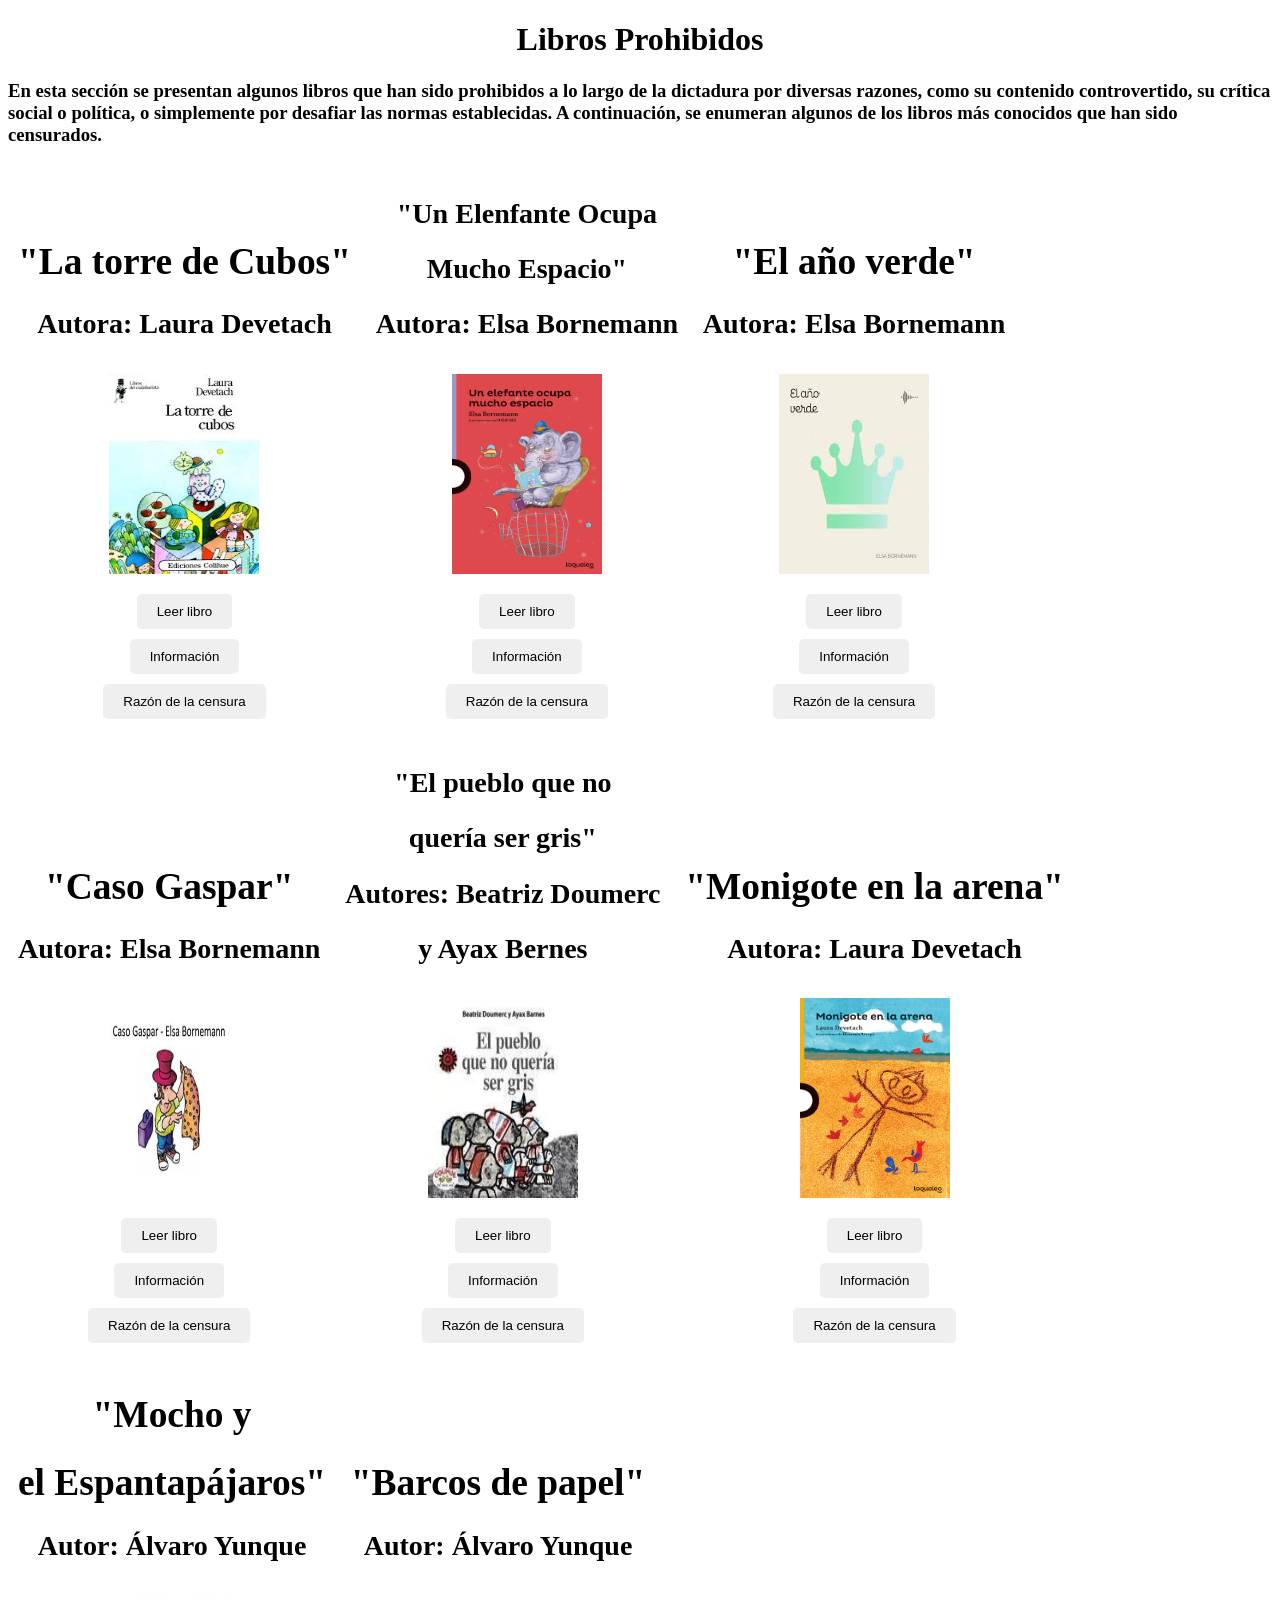
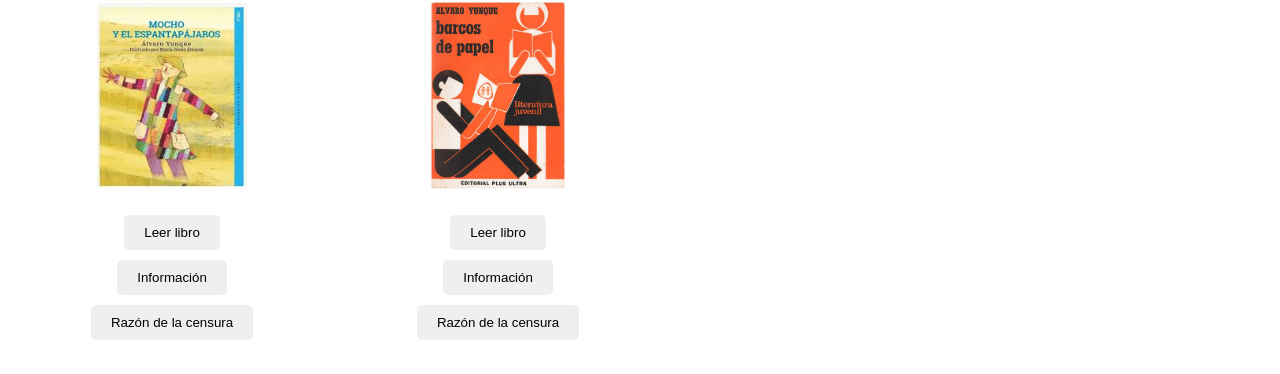
<file: index.html>
<!DOCTYPE html>
<html lang="en">
<head>
    <meta charset="UTF-8">
    <meta name="viewport" content="width=device-width, initial-scale=1.0">
    <title>Document</title>
</head>
    <style>
        .image {
            width: 150px;
            height: 200px;
            margin: 10px;
        }
        .libro {
            text-align: center;
            margin: 10px;
            display: inline-block;
        }
        .boton {
            padding: 10px 20px;
            border: none;
            border-radius: 5px;
            cursor: pointer;
            margin: 5px;
        }
        .libro-title {
            text-align: center;
        }
        .libro-description {
            font-weight: bold;
        }
    </style>
<body> 
    <h1 class="libro-title">Libros Prohibidos</h1>
    <h3 class="libro-description">En esta sección se presentan algunos libros que han sido prohibidos a lo largo de la dictadura por diversas razones, como su contenido controvertido, su crítica social o política, o simplemente por desafiar las normas establecidas. A continuación, se enumeran algunos de los libros más conocidos que han sido censurados.</p>
    <div class="libro"> 
        <h1>"La torre de Cubos"</h1>
        <h2>Autora: Laura Devetach</h2>
        <img class="image" src="imagenes/la torre de cubos.jpg" alt="">
        <br>
        <button class="boton" onclick="leerLibro('la-torre-de-cubos')">Leer libro</button>
        <br>
        <button class="boton" onclick="mostrarInformacion('La torre de cubos información')">Información</button>
        <br>
        <button class="boton" onclick="mostrarRazon('la torre de cubos')">Razón de la censura</button>
    </div>
    <div class="libro">
        <h2>"Un Elenfante Ocupa</h2>
        <h2> Mucho Espacio"</h2>
        <h2>Autora: Elsa Bornemann</h2>
        <img class="image" src="imagenes/un elefante ocupa mucho espacio.jpg" alt="">
        <br>
        <button class="boton" onclick="leerLibro('un-elefante-ocupa-mucho-espacio')">Leer libro</button>
        <br>
        <button class="boton" onclick="mostrarInformacion('Un elefante ocupa mucho espacio información')">Información</button>
        <br>
        <button class="boton" onclick="mostrarRazon('un elefante ocupa mucho espacio')">Razón de la censura</button>

    </div>
    <div class="libro">
        <h1>"El año verde"</h1>
        <h2>Autora: Elsa Bornemann</h2>
        <img class="image" src="imagenes/el año verde.jpg" alt="">
        <br>
        <button class="boton" onclick="leerLibro('el-año-verde')">Leer libro</button>
        <br>
        <button class="boton" onclick="mostrarInformacion('El año verde información')">Información</button>
        <br>
        <button class="boton" onclick="mostrarRazon('el año verde')">Razón de la censura</button>
    </div>
    <div class="libro">
        <h1>"Caso Gaspar"</h1>
        <h2>Autora: Elsa Bornemann</h2>
        <img class="image" src="imagenes/caso gaspar.jpg" alt="">
        <br>
        <button class="boton" onclick="leerLibro('el-caso-gaspar')">Leer libro</button>
        <br>
        <button class="boton" onclick="mostrarInformacion('Caso Gaspar información')">Información</button>
        <br>
        <button class="boton" onclick="mostrarRazon('caso gaspar')">Razón de la censura</button>
    </div>
    <div class="libro">
        <h2>"El pueblo que no</h2>
        <h2>quería ser gris"</h2>
        <h2>Autores: Beatriz Doumerc</h2>
        <h2>y Ayax Bernes</h2>
        <img class="image" src="imagenes/El pueblo que no quería ser gris.jpg" alt="">
        <br>
        <button class="boton" onclick="leerLibro('el-pueblo-que-no-quería-ser-gris')">Leer libro</button>
        <br>
        <button class="boton" onclick="mostrarInformacion('El Pueblo que no quería ser gris información')">Información</button>
        <br>
        <button class="boton" onclick="mostrarRazon('el pueblo que no quería ser gris')">Razón de la censura</button>
    </div>
    <div class="libro">
        <h1>"Monigote en la arena"</h1>
        <h2>Autora: Laura Devetach</h2>
        <img class="image" src="imagenes/monigote en la arena.jpg" alt="">
        <br>
        <button class="boton" onclick="leerLibro('monigote-en-la-arena')">Leer libro</button>
        <br>
        <button class="boton" onclick="mostrarInformacion('Monigote en la arena información')">Información</button>
        <br>
        <button class="boton" onclick="mostrarRazon('monigote en la arena')">Razón de la censura</button>
    </div>
    <div class="libro">
        <h1>"Mocho y</h1>
        <h1>el Espantapájaros"</h1>
        <h2>Autor: Álvaro Yunque</h2>
        <img class="image" src="imagenes/mocho y el espantapájaros.jpg" alt="">
        <br>
        <button class="boton" onclick="leerLibro('mocho-y-el-espantapájaros')">Leer libro</button>
        <br>
        <button class="boton" onclick="mostrarInformacion('Mocho y el espantapájaros información')">Información</button>
        <br>
        <button class="boton" onclick="mostrarRazon('mocho y el espantapájaros')">Razón de la censura</button>
    </div>
    <div class="libro">
        <h1>"Barcos de papel"</h1>
        <h2>Autor: Álvaro Yunque</h2>
        <img class="image" src="imagenes/barcos de papel.jpg" alt="">
        <br>
        <button class="boton" onclick="leerLibro('barcos-de-papel')">Leer libro</button>
        <br>
        <button class="boton" onclick="mostrarInformacion('Barcos de papel información')">Información</button>
        <br>
        <button class="boton" onclick="mostrarRazon('barcos de papel')">Razón de la censura</button>
    </div>

    <script>
        function leerLibro(libro) {
            window.open('pdf/' + libro + '.pdf', '_blank');
        }
        function mostrarInformacion(libro) {
            window.open('informacion/' + libro + '.pdf', '_blank');
        }
        function mostrarRazon(libro) {
            window.open('razones/' + libro + '.html', '_blank');
        }
    </script>
</body>
</html>
</file>
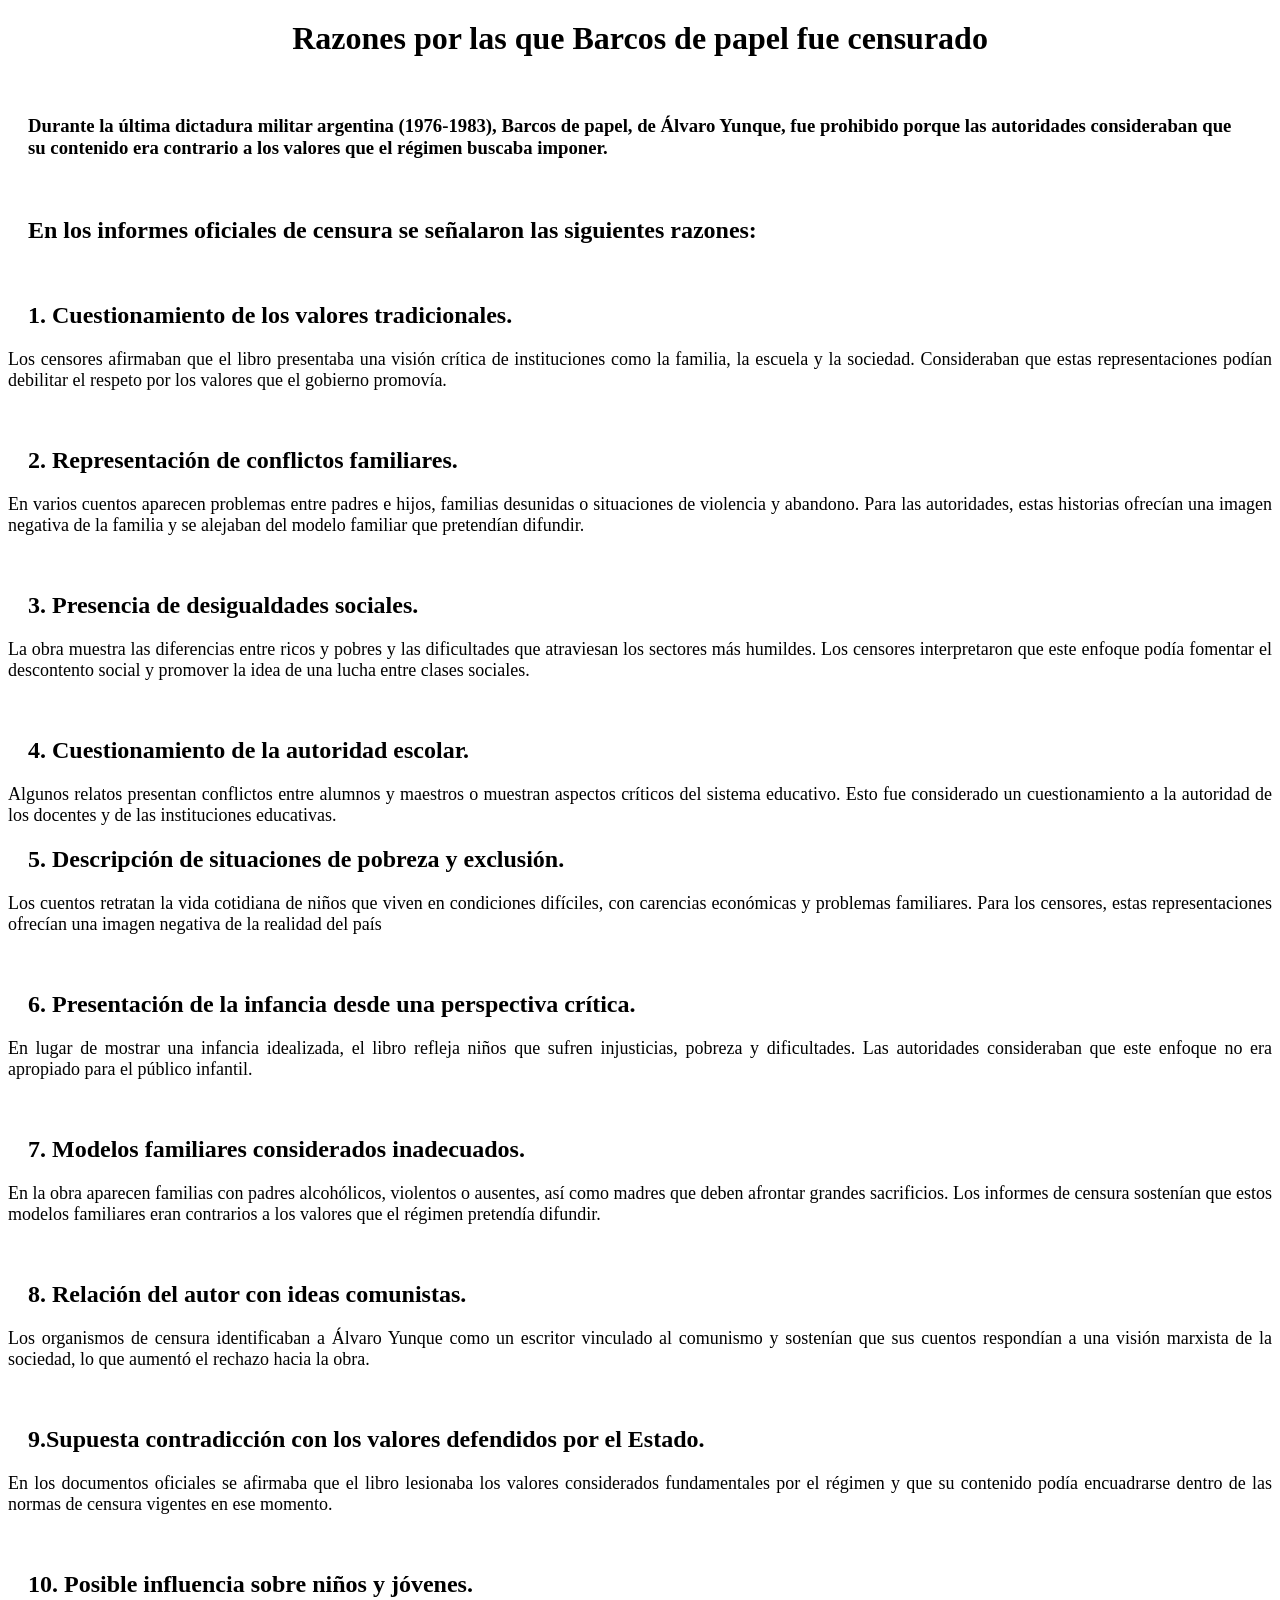
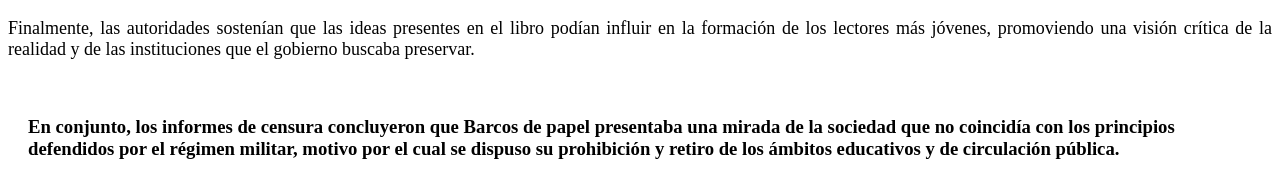
<file: razones/barcos de papel.html>
<!DOCTYPE html>
<html lang="en">
<head>
    <meta charset="UTF-8">
    <meta name="viewport" content="width=device-width, initial-scale=1.0">
    <title>Razones de la censura</title>
    <link rel="stylesheet" href="Razones.css">
</head>
<body>
    <h1 class="title">Razones por las que Barcos de papel fue censurado</h1>
    <br>
    <h3>Durante la última dictadura militar argentina (1976-1983), Barcos de papel, de Álvaro Yunque, fue prohibido porque las autoridades consideraban que su contenido era contrario a los valores que el régimen buscaba imponer.</h3>
    <br>
    <h2>En los informes oficiales de censura se señalaron las siguientes razones:</h2>
    <br>
    <h2>1. Cuestionamiento de los valores tradicionales.</h2>
    <p>Los censores afirmaban que el libro presentaba una visión crítica de instituciones como la familia, la escuela y la sociedad. Consideraban que estas representaciones podían debilitar el respeto por los valores que el gobierno promovía.</p>
    <br>
    <h2>2. Representación de conflictos familiares.</h2>
    <p>En varios cuentos aparecen problemas entre padres e hijos, familias desunidas o situaciones de violencia y abandono. Para las autoridades, estas historias ofrecían una imagen negativa de la familia y se alejaban del modelo familiar que pretendían difundir.</p>
    <br>
    <h2>3. Presencia de desigualdades sociales.</h2>
    <p>La obra muestra las diferencias entre ricos y pobres y las dificultades que atraviesan los sectores más humildes. Los censores interpretaron que este enfoque podía fomentar el descontento social y promover la idea de una lucha entre clases sociales.</p>
    <br>
    <h2>4. Cuestionamiento de la autoridad escolar.</h2>
    <p>Algunos relatos presentan conflictos entre alumnos y maestros o muestran aspectos críticos del sistema educativo. Esto fue considerado un cuestionamiento a la autoridad de los docentes y de las instituciones educativas.</p>
    <h2>5. Descripción de situaciones de pobreza y exclusión.</h2>
    <p>Los cuentos retratan la vida cotidiana de niños que viven en condiciones difíciles, con carencias económicas y problemas familiares. Para los censores, estas representaciones ofrecían una imagen negativa de la realidad del país</p>
    <br>
    <h2>6. Presentación de la infancia desde una perspectiva crítica.</h2>
    <p>En lugar de mostrar una infancia idealizada, el libro refleja niños que sufren injusticias, pobreza y dificultades. Las autoridades consideraban que este enfoque no era apropiado para el público infantil.</p>
    <br>
    <h2>7. Modelos familiares considerados inadecuados.</h2>
    <p>En la obra aparecen familias con padres alcohólicos, violentos o ausentes, así como madres que deben afrontar grandes sacrificios. Los informes de censura sostenían que estos modelos familiares eran contrarios a los valores que el régimen pretendía difundir.</p>
    <br>
    <h2>8. Relación del autor con ideas comunistas.</h2>
    <p>Los organismos de censura identificaban a Álvaro Yunque como un escritor vinculado al comunismo y sostenían que sus cuentos respondían a una visión marxista de la sociedad, lo que aumentó el rechazo hacia la obra.</p>
    <br>
    <h2>9.Supuesta contradicción con los valores defendidos por el Estado.</h2>
    <p>En los documentos oficiales se afirmaba que el libro lesionaba los valores considerados fundamentales por el régimen y que su contenido podía encuadrarse dentro de las normas de censura vigentes en ese momento.</p>
    <br>
    <h2>10. Posible influencia sobre niños y jóvenes.</h2>
    <p>Finalmente, las autoridades sostenían que las ideas presentes en el libro podían influir en la formación de los lectores más jóvenes, promoviendo una visión crítica de la realidad y de las instituciones que el gobierno buscaba preservar.</p>
    <br>
    <h3>En conjunto, los informes de censura concluyeron que Barcos de papel presentaba una mirada de la sociedad que no coincidía con los principios defendidos por el régimen militar, motivo por el cual se dispuso su prohibición y retiro de los ámbitos educativos y de circulación pública.</h3>
</body>
</html>
</file>
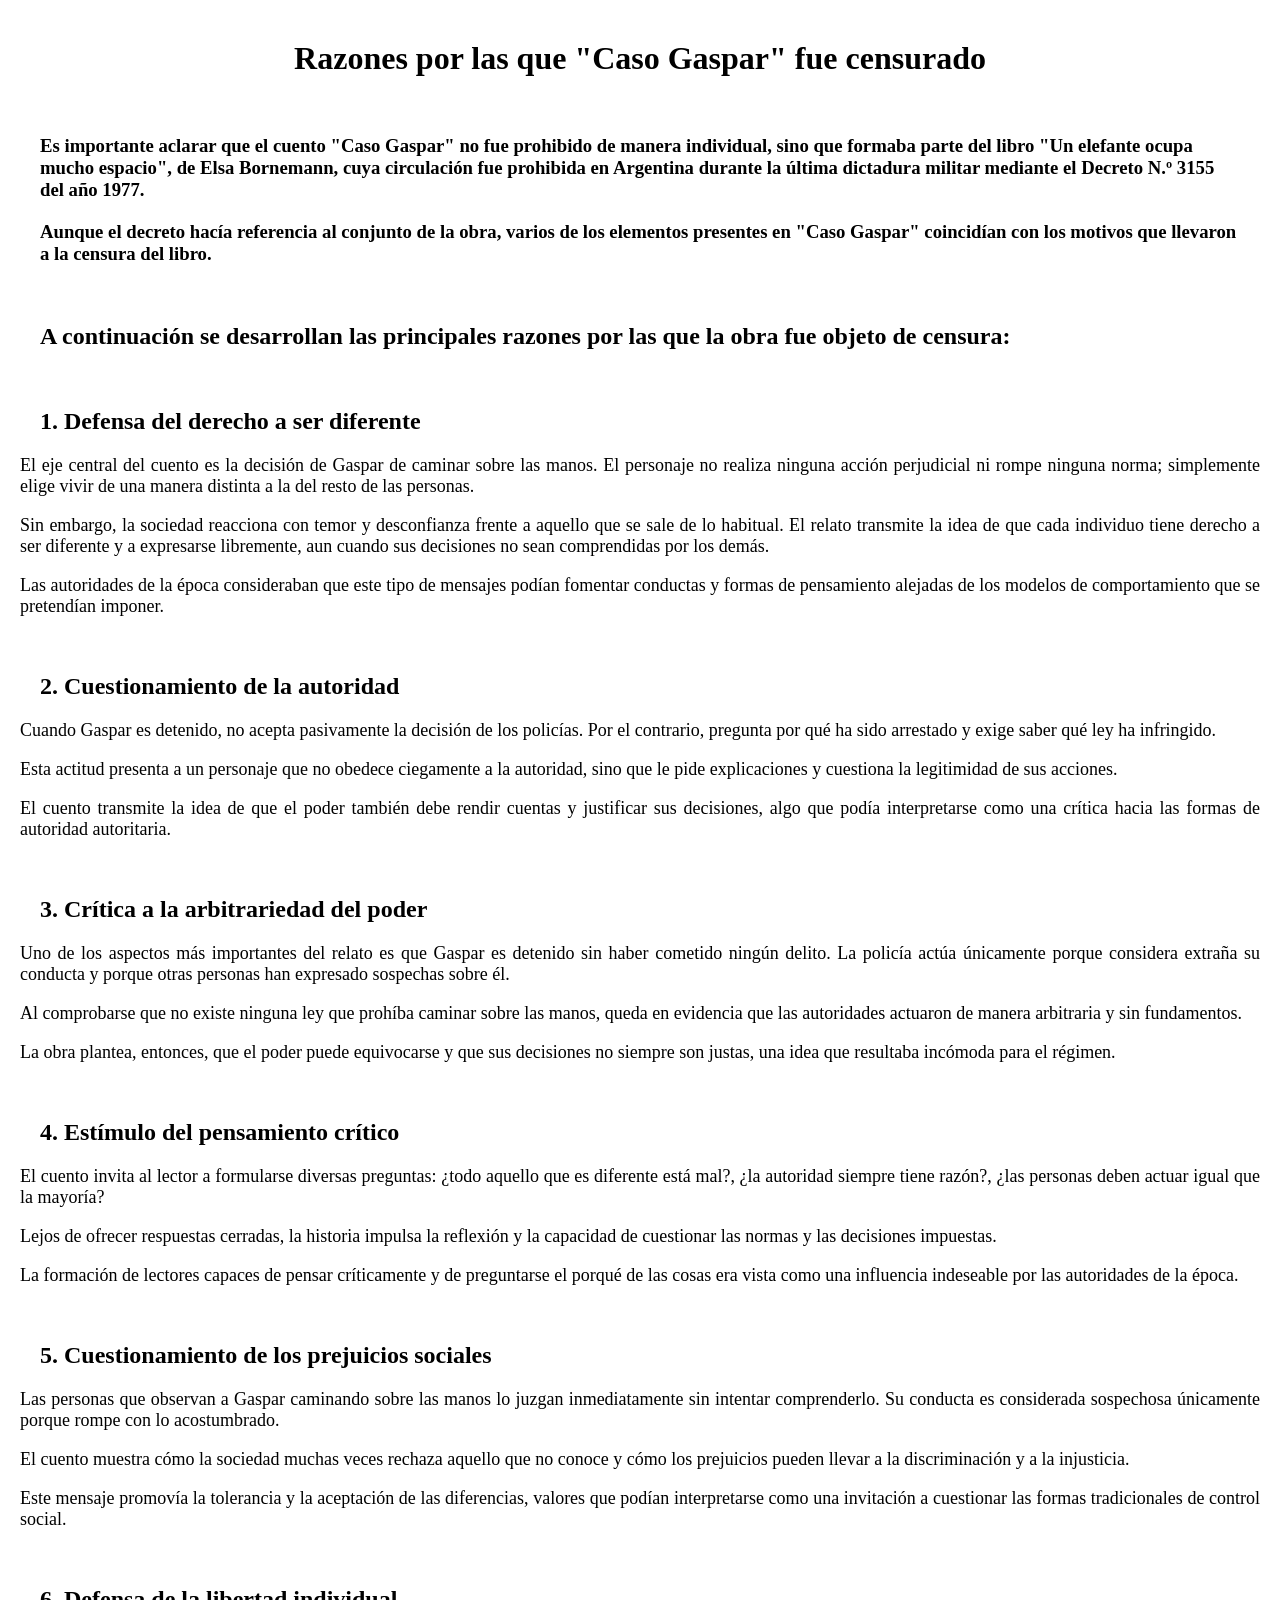
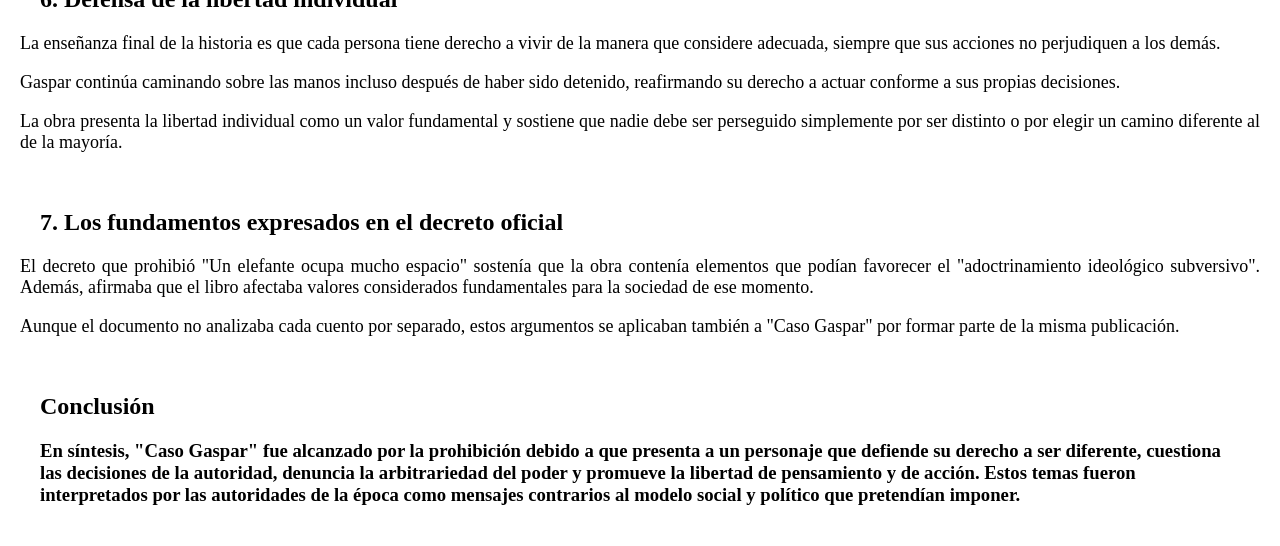
<file: razones/caso gaspar.html>
<!DOCTYPE html>
<html lang="en">
<head>
    <meta charset="UTF-8">
    <meta name="viewport" content="width=device-width, initial-scale=1.0">
    <title>Razones de la censura</title>
    <link rel="stylesheet" href="Razones.css">
</head>
<body class="body">
    <h1 class="title">Razones por las que "Caso Gaspar" fue censurado</h1>
    <br>
    <h3>Es importante aclarar que el cuento "Caso Gaspar" no fue prohibido de manera individual, sino que formaba parte del libro "Un elefante ocupa mucho espacio", de Elsa Bornemann, cuya circulación fue prohibida en Argentina durante la última dictadura militar mediante el Decreto N.º 3155 del año 1977.</h3>
    <h3>Aunque el decreto hacía referencia al conjunto de la obra, varios de los elementos presentes en "Caso Gaspar" coincidían con los motivos que llevaron a la censura del libro.</h3>
    <br>
    <h2>A continuación se desarrollan las principales razones por las que la obra fue objeto de censura:</h2>
    <br>
    <h2>1. Defensa del derecho a ser diferente</h2>
    <p>El eje central del cuento es la decisión de Gaspar de caminar sobre las manos. El personaje no realiza ninguna acción perjudicial ni rompe ninguna norma; simplemente elige vivir de una manera distinta a la del resto de las personas.</p>
    <p>Sin embargo, la sociedad reacciona con temor y desconfianza frente a aquello que se sale de lo habitual. El relato transmite la idea de que cada individuo tiene derecho a ser diferente y a expresarse libremente, aun cuando sus decisiones no sean comprendidas por los demás.</p>
    <p>Las autoridades de la época consideraban que este tipo de mensajes podían fomentar conductas y formas de pensamiento alejadas de los modelos de comportamiento que se pretendían imponer.</p>
    <br>
    <h2>2. Cuestionamiento de la autoridad</h2>
    <p>Cuando Gaspar es detenido, no acepta pasivamente la decisión de los policías. Por el contrario, pregunta por qué ha sido arrestado y exige saber qué ley ha infringido.</p>
    <p>Esta actitud presenta a un personaje que no obedece ciegamente a la autoridad, sino que le pide explicaciones y cuestiona la legitimidad de sus acciones.</p>
    <p>El cuento transmite la idea de que el poder también debe rendir cuentas y justificar sus decisiones, algo que podía interpretarse como una crítica hacia las formas de autoridad autoritaria.</p>
    <br>
    <h2>3. Crítica a la arbitrariedad del poder</h2>
    <p>Uno de los aspectos más importantes del relato es que Gaspar es detenido sin haber cometido ningún delito. La policía actúa únicamente porque considera extraña su conducta y porque otras personas han expresado sospechas sobre él.</p>
    <p>Al comprobarse que no existe ninguna ley que prohíba caminar sobre las manos, queda en evidencia que las autoridades actuaron de manera arbitraria y sin fundamentos.</p>
    <p>La obra plantea, entonces, que el poder puede equivocarse y que sus decisiones no siempre son justas, una idea que resultaba incómoda para el régimen.</p>
    <br>
    <h2>4. Estímulo del pensamiento crítico</h2>
    <p>El cuento invita al lector a formularse diversas preguntas: ¿todo aquello que es diferente está mal?, ¿la autoridad siempre tiene razón?, ¿las personas deben actuar igual que la mayoría?</p>
    <p>Lejos de ofrecer respuestas cerradas, la historia impulsa la reflexión y la capacidad de cuestionar las normas y las decisiones impuestas.</p>
    <p>La formación de lectores capaces de pensar críticamente y de preguntarse el porqué de las cosas era vista como una influencia indeseable por las autoridades de la época.</p>
    <br>
    <h2>5. Cuestionamiento de los prejuicios sociales</h2>
    <p>Las personas que observan a Gaspar caminando sobre las manos lo juzgan inmediatamente sin intentar comprenderlo. Su conducta es considerada sospechosa únicamente porque rompe con lo acostumbrado.</p>
    <p>El cuento muestra cómo la sociedad muchas veces rechaza aquello que no conoce y cómo los prejuicios pueden llevar a la discriminación y a la injusticia.</p>
    <p>Este mensaje promovía la tolerancia y la aceptación de las diferencias, valores que podían interpretarse como una invitación a cuestionar las formas tradicionales de control social.</p>
    <br>
    <h2>6. Defensa de la libertad individual</h2>
    <p>La enseñanza final de la historia es que cada persona tiene derecho a vivir de la manera que considere adecuada, siempre que sus acciones no perjudiquen a los demás.</p>
    <p>Gaspar continúa caminando sobre las manos incluso después de haber sido detenido, reafirmando su derecho a actuar conforme a sus propias decisiones.</p>
    <p>La obra presenta la libertad individual como un valor fundamental y sostiene que nadie debe ser perseguido simplemente por ser distinto o por elegir un camino diferente al de la mayoría.</p>
    <br>
    <h2>7. Los fundamentos expresados en el decreto oficial</h2>
    <p>El decreto que prohibió "Un elefante ocupa mucho espacio" sostenía que la obra contenía elementos que podían favorecer el "adoctrinamiento ideológico subversivo". Además, afirmaba que el libro afectaba valores considerados fundamentales para la sociedad de ese momento.</p>
    <p>Aunque el documento no analizaba cada cuento por separado, estos argumentos se aplicaban también a "Caso Gaspar" por formar parte de la misma publicación.</p>
    <br>
    <h2>Conclusión</h2>
    <h3>En síntesis, "Caso Gaspar" fue alcanzado por la prohibición debido a que presenta a un personaje que defiende su derecho a ser diferente, cuestiona las decisiones de la autoridad, denuncia la arbitrariedad del poder y promueve la libertad de pensamiento y de acción. Estos temas fueron interpretados por las autoridades de la época como mensajes contrarios al modelo social y político que pretendían imponer.</h3>
</body>
</html>
</file>
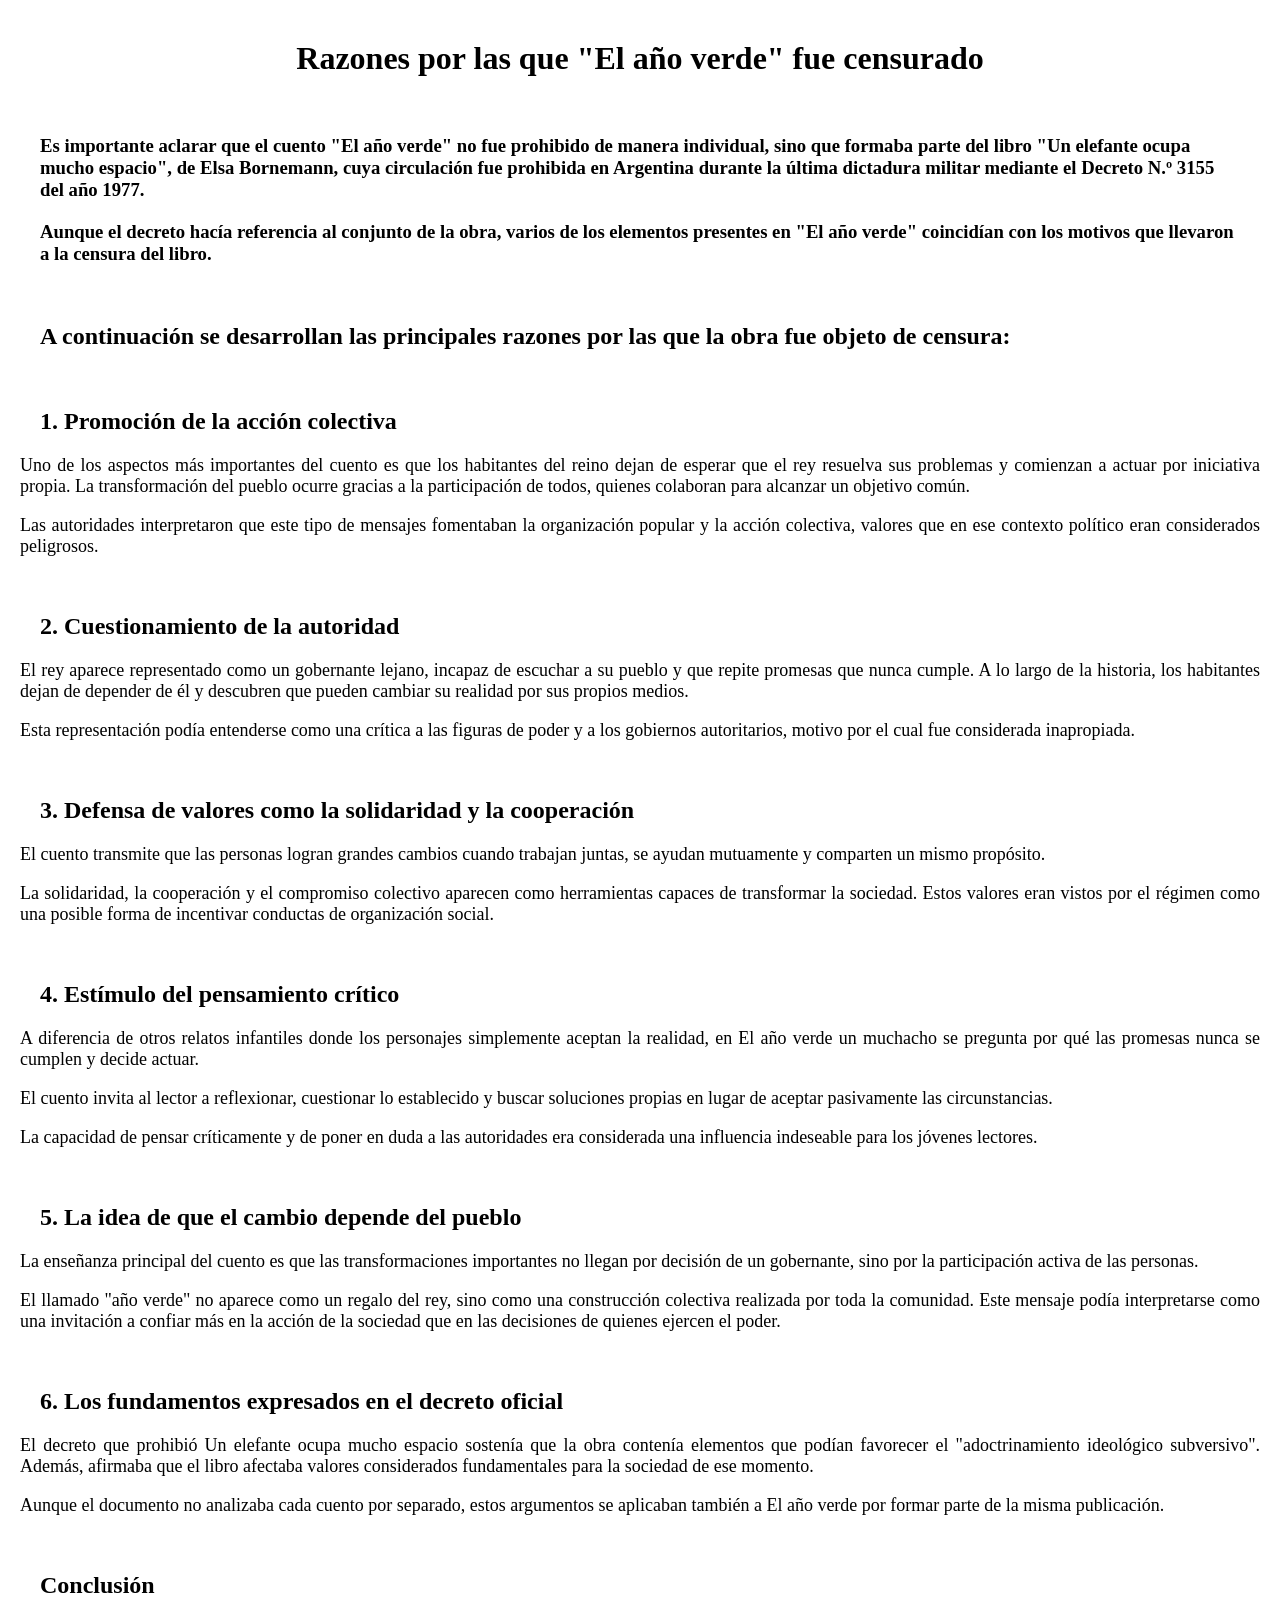
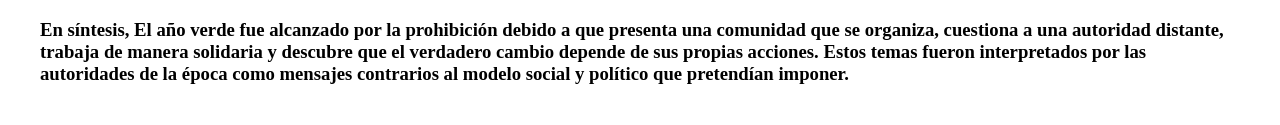
<file: razones/el año verde.html>
<!DOCTYPE html>
<html lang="en">
<head>
    <meta charset="UTF-8">
    <meta name="viewport" content="width=device-width, initial-scale=1.0">
    <title>Razones de la censura</title>
    <link rel="stylesheet" href="Razones.css">
</head>
<body class="body">
    <h1 class="title"> Razones por las que "El año verde" fue censurado</h1>
    <br>
    <h3>Es importante aclarar que el cuento "El año verde" no fue prohibido de manera individual, sino que formaba parte del libro "Un elefante ocupa mucho espacio", de Elsa Bornemann, cuya circulación fue prohibida en Argentina durante la última dictadura militar mediante el Decreto N.º 3155 del año 1977.</h3>
    <h3>Aunque el decreto hacía referencia al conjunto de la obra, varios de los elementos presentes en "El año verde" coincidían con los motivos que llevaron a la censura del libro.</h3>
    <br>
    <h2>A continuación se desarrollan las principales razones por las que la obra fue objeto de censura:</h2>
    <br>
    <h2>1. Promoción de la acción colectiva</h2>
    <p>Uno de los aspectos más importantes del cuento es que los habitantes del reino dejan de esperar que el rey resuelva sus problemas y comienzan a actuar por iniciativa propia. La transformación del pueblo ocurre gracias a la participación de todos, quienes colaboran para alcanzar un objetivo común.</p>
    <p>Las autoridades interpretaron que este tipo de mensajes fomentaban la organización popular y la acción colectiva, valores que en ese contexto político eran considerados peligrosos.</p>
    <br>
    <h2>2. Cuestionamiento de la autoridad</h2>
    <p>El rey aparece representado como un gobernante lejano, incapaz de escuchar a su pueblo y que repite promesas que nunca cumple. A lo largo de la historia, los habitantes dejan de depender de él y descubren que pueden cambiar su realidad por sus propios medios.</p>
    <p>Esta representación podía entenderse como una crítica a las figuras de poder y a los gobiernos autoritarios, motivo por el cual fue considerada inapropiada.</p>
    <br>
    <h2>3. Defensa de valores como la solidaridad y la cooperación</h2>
    <p>El cuento transmite que las personas logran grandes cambios cuando trabajan juntas, se ayudan mutuamente y comparten un mismo propósito.</p>
    <p>La solidaridad, la cooperación y el compromiso colectivo aparecen como herramientas capaces de transformar la sociedad. Estos valores eran vistos por el régimen como una posible forma de incentivar conductas de organización social.</p>
    <br>
    <h2>4. Estímulo del pensamiento crítico</h2>
    <p>A diferencia de otros relatos infantiles donde los personajes simplemente aceptan la realidad, en El año verde un muchacho se pregunta por qué las promesas nunca se cumplen y decide actuar.</p>
    <p>El cuento invita al lector a reflexionar, cuestionar lo establecido y buscar soluciones propias en lugar de aceptar pasivamente las circunstancias.</p>
    <p>La capacidad de pensar críticamente y de poner en duda a las autoridades era considerada una influencia indeseable para los jóvenes lectores.</p>
    <br>
    <h2>5. La idea de que el cambio depende del pueblo</h2>
    <p>La enseñanza principal del cuento es que las transformaciones importantes no llegan por decisión de un gobernante, sino por la participación activa de las personas.</p>
    <p>El llamado "año verde" no aparece como un regalo del rey, sino como una construcción colectiva realizada por toda la comunidad. Este mensaje podía interpretarse como una invitación a confiar más en la acción de la sociedad que en las decisiones de quienes ejercen el poder.</p>
    <br>
    <h2>6. Los fundamentos expresados en el decreto oficial</h2>
    <p>El decreto que prohibió Un elefante ocupa mucho espacio sostenía que la obra contenía elementos que podían favorecer el "adoctrinamiento ideológico subversivo". Además, afirmaba que el libro afectaba valores considerados fundamentales para la sociedad de ese momento.</p>
    <p>Aunque el documento no analizaba cada cuento por separado, estos argumentos se aplicaban también a El año verde por formar parte de la misma publicación.</p>
    <br>
    <h2>Conclusión</h2>
    <h3>En síntesis, El año verde fue alcanzado por la prohibición debido a que presenta una comunidad que se organiza, cuestiona a una autoridad distante, trabaja de manera solidaria y descubre que el verdadero cambio depende de sus propias acciones. Estos temas fueron interpretados por las autoridades de la época como mensajes contrarios al modelo social y político que pretendían imponer.</h3>
</body>
</html>
</file>
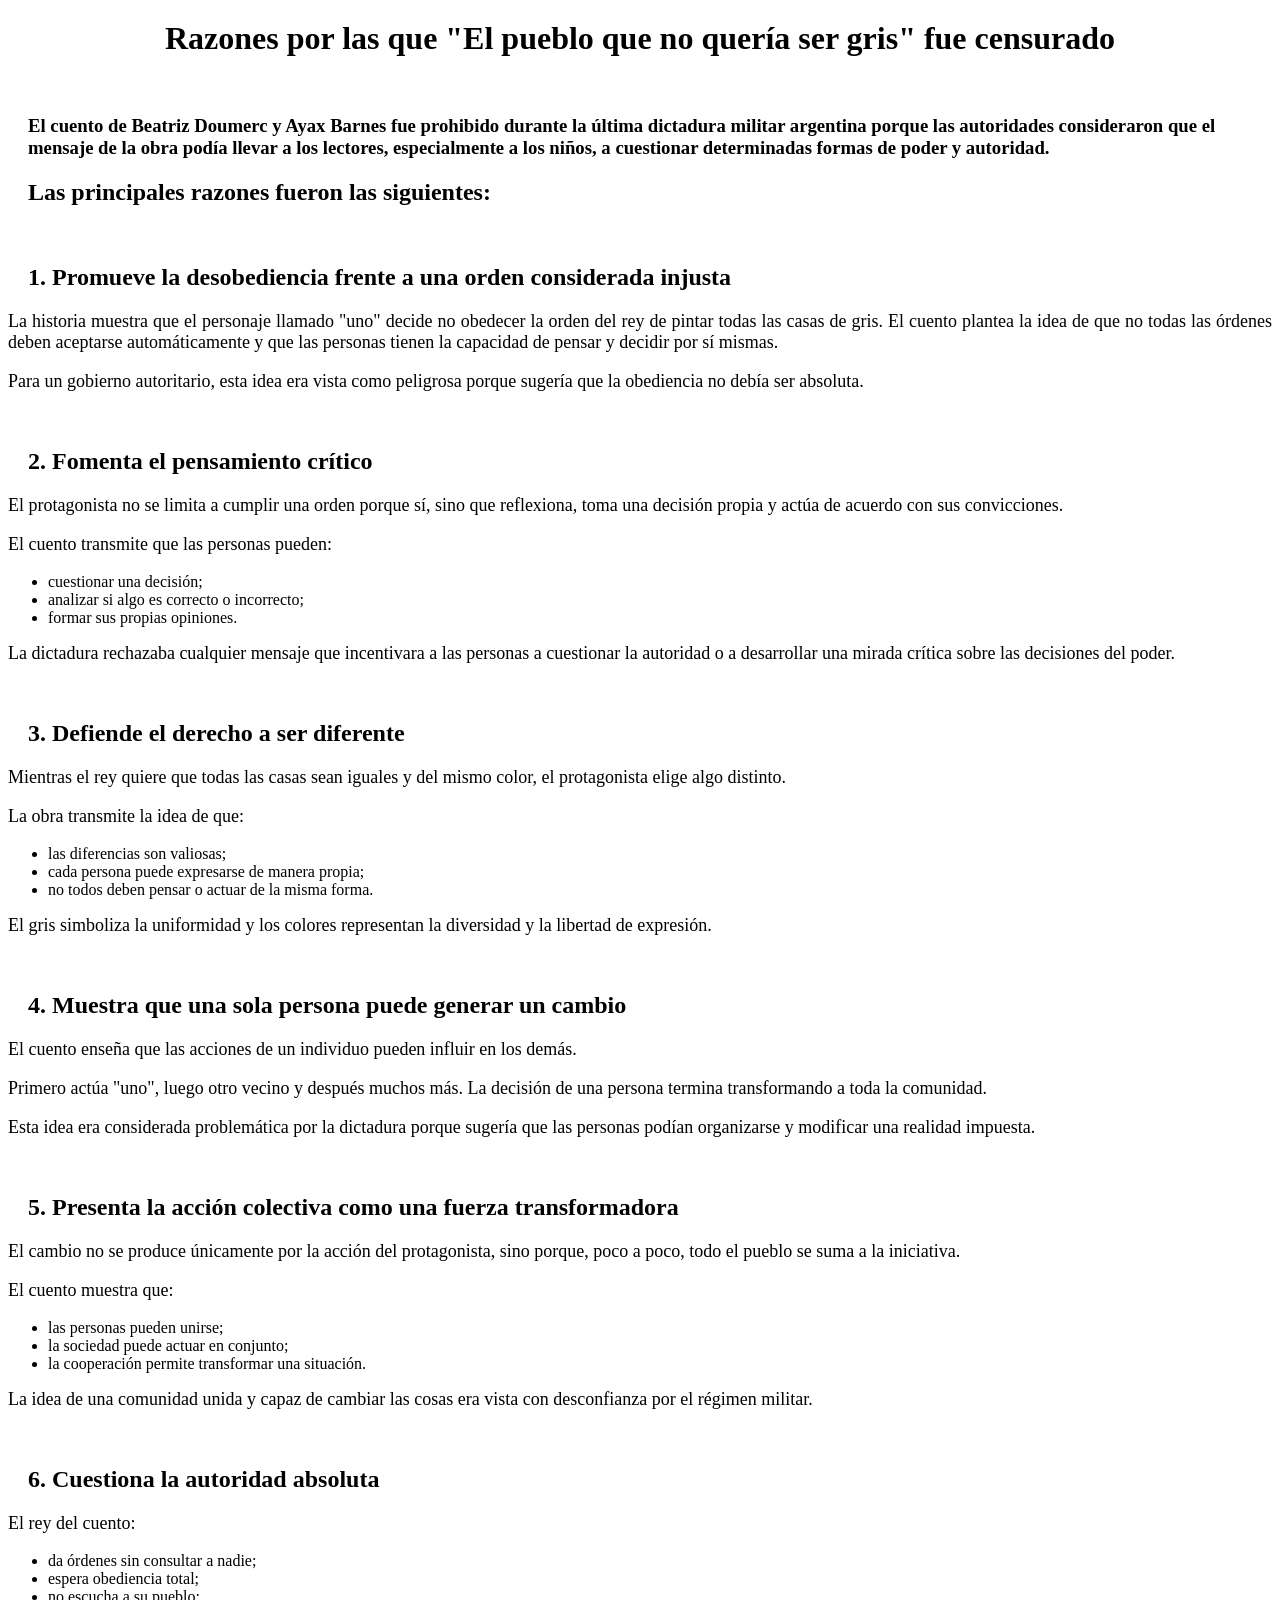
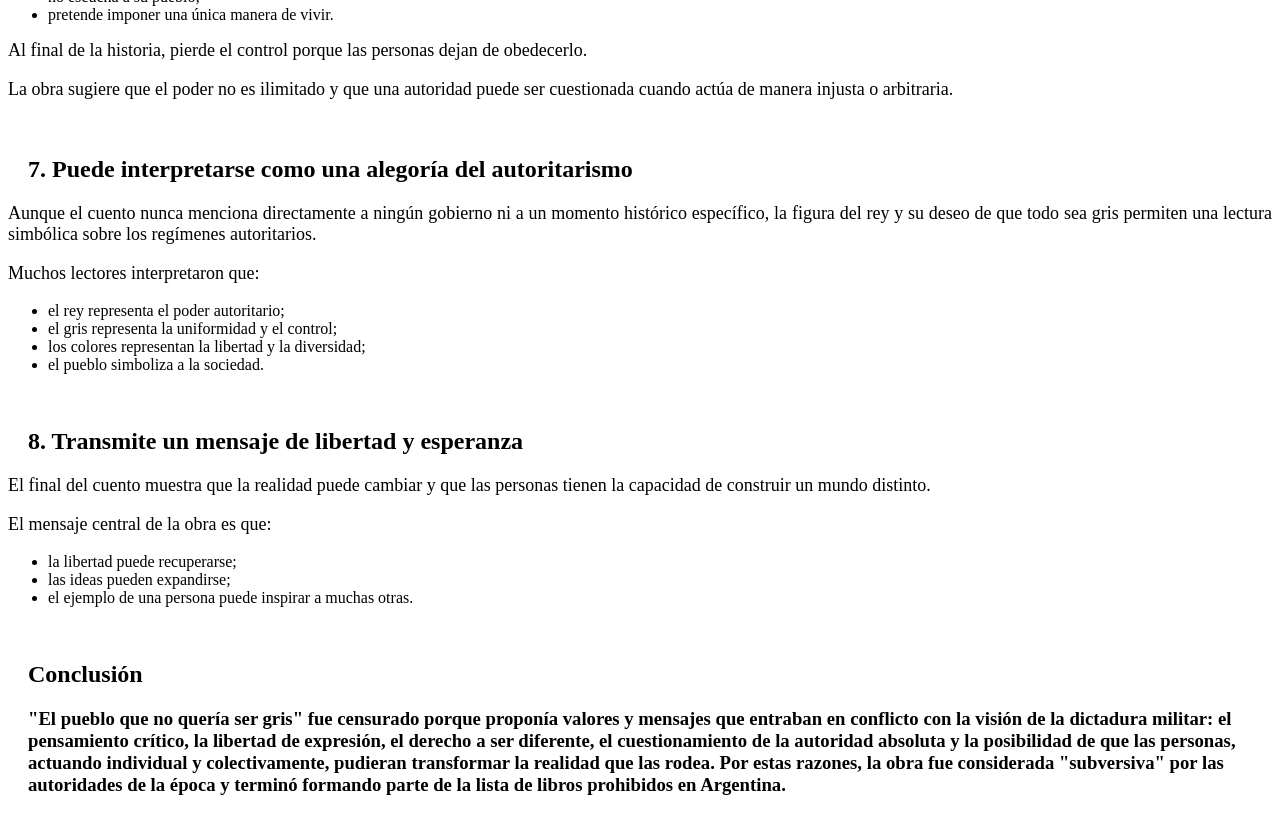
<file: razones/el pueblo que no quería ser gris.html>
<!DOCTYPE html>
<html lang="en">
<head>
    <meta charset="UTF-8">
    <meta name="viewport" content="width=device-width, initial-scale=1.0">
    <title>Razones de la censura</title>
    <link rel="stylesheet" href="Razones.css">
</head>
<body>
    <h1 class="title">Razones por las que "El pueblo que no quería ser gris" fue censurado</h1>
    <br>
    <h3>El cuento de Beatriz Doumerc y Ayax Barnes fue prohibido durante la última dictadura militar argentina porque las autoridades consideraron que el mensaje de la obra podía llevar a los lectores, especialmente a los niños, a cuestionar determinadas formas de poder y autoridad.</h3>
    <h2>Las principales razones fueron las siguientes:</h2>
    <br>
    <h2>1. Promueve la desobediencia frente a una orden considerada injusta</h2>
    <p>La historia muestra que el personaje llamado "uno" decide no obedecer la orden del rey de pintar todas las casas de gris. El cuento plantea la idea de que no todas las órdenes deben aceptarse automáticamente y que las personas tienen la capacidad de pensar y decidir por sí mismas.</p>
    <p>Para un gobierno autoritario, esta idea era vista como peligrosa porque sugería que la obediencia no debía ser absoluta.</p>
    <br>
    <h2>2. Fomenta el pensamiento crítico</h2>
    <p>El protagonista no se limita a cumplir una orden porque sí, sino que reflexiona, toma una decisión propia y actúa de acuerdo con sus convicciones.</p>
    <p>El cuento transmite que las personas pueden:</p>
    <ul>
        <li>cuestionar una decisión;</li>
        <li>analizar si algo es correcto o incorrecto;</li>
        <li>formar sus propias opiniones.</li>
    </ul>
    <p>La dictadura rechazaba cualquier mensaje que incentivara a las personas a cuestionar la autoridad o a desarrollar una mirada crítica sobre las decisiones del poder.</p>
    <br>
    <h2>3. Defiende el derecho a ser diferente</h2>
    <p>Mientras el rey quiere que todas las casas sean iguales y del mismo color, el protagonista elige algo distinto.</p>
    <p>La obra transmite la idea de que:</p>
    <ul>
        <li>las diferencias son valiosas;</li>
        <li>cada persona puede expresarse de manera propia;</li>
        <li>no todos deben pensar o actuar de la misma forma.</li>
    </ul>
    <p>El gris simboliza la uniformidad y los colores representan la diversidad y la libertad de expresión.</p>
    <br>
    <h2>4. Muestra que una sola persona puede generar un cambio</h2>
    <p>El cuento enseña que las acciones de un individuo pueden influir en los demás.</p>
    <p>Primero actúa "uno", luego otro vecino y después muchos más. La decisión de una persona termina transformando a toda la comunidad.</p>
    <p>Esta idea era considerada problemática por la dictadura porque sugería que las personas podían organizarse y modificar una realidad impuesta.</p>
    <br>
    <h2>5. Presenta la acción colectiva como una fuerza transformadora</h2>
    <p>El cambio no se produce únicamente por la acción del protagonista, sino porque, poco a poco, todo el pueblo se suma a la iniciativa.</p>
    <p>El cuento muestra que:</p>
    <ul>
        <li>las personas pueden unirse;</li>
        <li>la sociedad puede actuar en conjunto;</li>
        <li>la cooperación permite transformar una situación.</li>
    </ul>
    <p>La idea de una comunidad unida y capaz de cambiar las cosas era vista con desconfianza por el régimen militar.</p>
    <br>
    <h2>6. Cuestiona la autoridad absoluta</h2>
    <p>El rey del cuento:</p>
    <ul>
        <li>da órdenes sin consultar a nadie;</li>
        <li>espera obediencia total;</li>
        <li>no escucha a su pueblo;</li>
        <li>pretende imponer una única manera de vivir.</li>
    </ul>
    <p>Al final de la historia, pierde el control porque las personas dejan de obedecerlo.</p>
    <p>La obra sugiere que el poder no es ilimitado y que una autoridad puede ser cuestionada cuando actúa de manera injusta o arbitraria.</p>
    <br>
    <h2>7. Puede interpretarse como una alegoría del autoritarismo</h2>
    <p>Aunque el cuento nunca menciona directamente a ningún gobierno ni a un momento histórico específico, la figura del rey y su deseo de que todo sea gris permiten una lectura simbólica sobre los regímenes autoritarios.</p>
    <p>Muchos lectores interpretaron que:</p>
    <ul>
        <li>el rey representa el poder autoritario;</li>
        <li>el gris representa la uniformidad y el control;</li>
        <li>los colores representan la libertad y la diversidad;</li>
        <li>el pueblo simboliza a la sociedad.</li>
    </ul>
    <br>
    <h2>8. Transmite un mensaje de libertad y esperanza</h2>
    <p>El final del cuento muestra que la realidad puede cambiar y que las personas tienen la capacidad de construir un mundo distinto.</p>
    <p>El mensaje central de la obra es que:</p>
    <ul>
        <li>la libertad puede recuperarse;</li>
        <li>las ideas pueden expandirse;</li>
        <li>el ejemplo de una persona puede inspirar a muchas otras.</li>
    </ul>
    <br>
    <h2>Conclusión</h2>
    <h3>"El pueblo que no quería ser gris" fue censurado porque proponía valores y mensajes que entraban en conflicto con la visión de la dictadura militar: el pensamiento crítico, la libertad de expresión, el derecho a ser diferente, el cuestionamiento de la autoridad absoluta y la posibilidad de que las personas, actuando individual y colectivamente, pudieran transformar la realidad que las rodea. Por estas razones, la obra fue considerada "subversiva" por las autoridades de la época y terminó formando parte de la lista de libros prohibidos en Argentina.</h3>
</body>
</html>
</file>
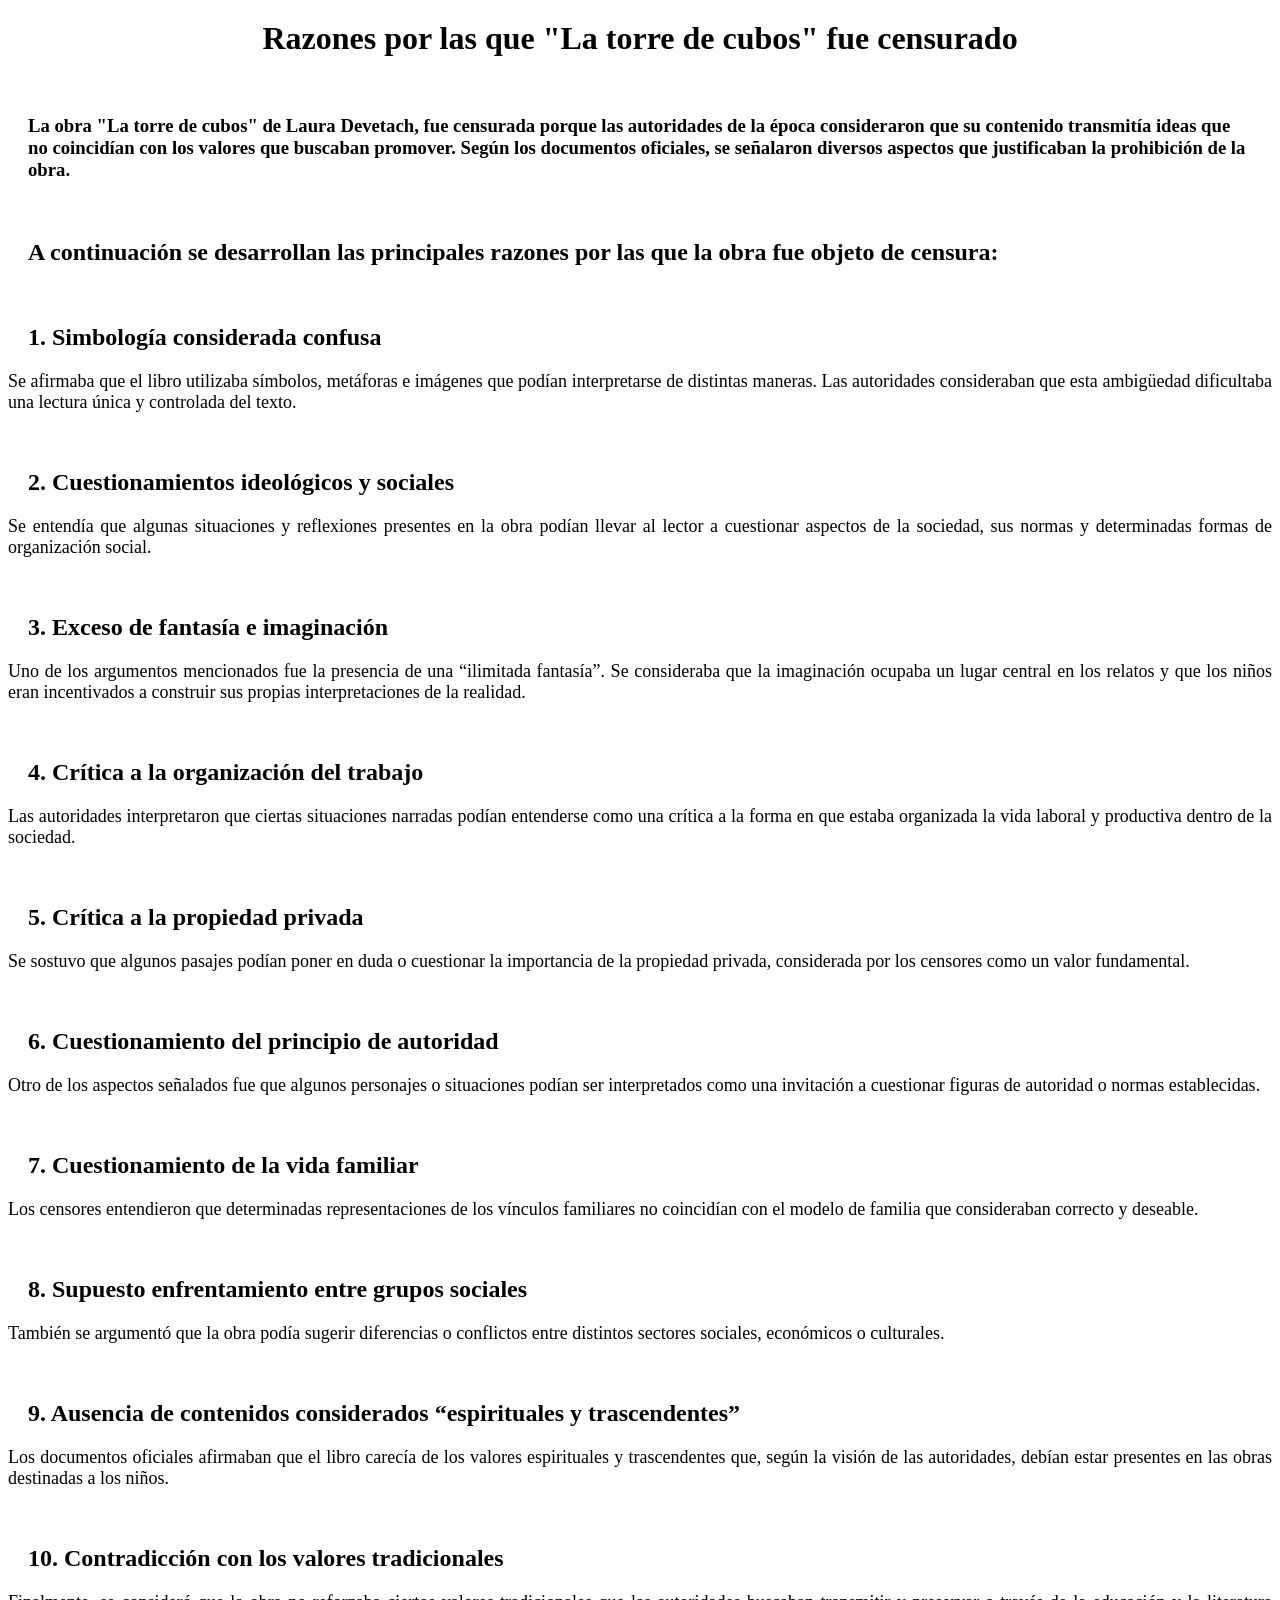
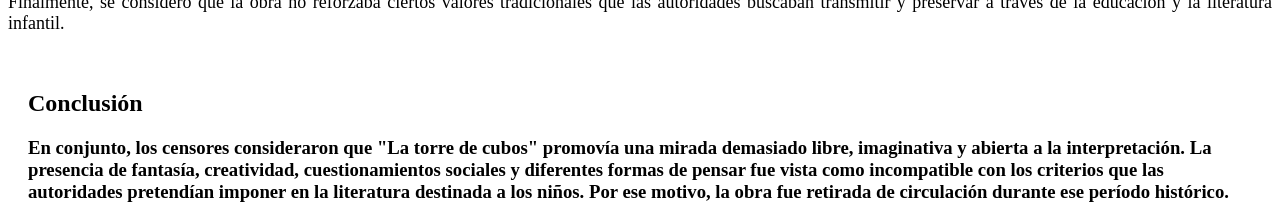
<file: razones/la torre de cubos.html>
<!DOCTYPE html>
<html lang="en">
<head>
    <meta charset="UTF-8">
    <meta name="viewport" content="width=device-width, initial-scale=1.0">
    <title>Razones de la censura</title>
    <link rel="stylesheet" href="Razones.css">
</head>
<body>
    <h1 class="title">Razones por las que "La torre de cubos" fue censurado</h1>
    <br>
    <h3>La obra "La torre de cubos" de Laura Devetach, fue censurada porque las autoridades de la época consideraron que su contenido transmitía ideas que no coincidían con los valores que buscaban promover. Según los documentos oficiales, se señalaron diversos aspectos que justificaban la prohibición de la obra.</h3>
    <br>
    <h2>A continuación se desarrollan las principales razones por las que la obra fue objeto de censura:</h2>
    <br>
    <h2>1. Simbología considerada confusa</h2>
    <p>Se afirmaba que el libro utilizaba símbolos, metáforas e imágenes que podían interpretarse de distintas maneras. Las autoridades consideraban que esta ambigüedad dificultaba una lectura única y controlada del texto.</p>
    <br>
    <h2>2. Cuestionamientos ideológicos y sociales</h2>
    <p>Se entendía que algunas situaciones y reflexiones presentes en la obra podían llevar al lector a cuestionar aspectos de la sociedad, sus normas y determinadas formas de organización social.</p>
    <br>
    <h2>3. Exceso de fantasía e imaginación</h2>
    <p>Uno de los argumentos mencionados fue la presencia de una “ilimitada fantasía”. Se consideraba que la imaginación ocupaba un lugar central en los relatos y que los niños eran incentivados a construir sus propias interpretaciones de la realidad.</p>
    <br>
    <h2>4. Crítica a la organización del trabajo</h2>
    <p>Las autoridades interpretaron que ciertas situaciones narradas podían entenderse como una crítica a la forma en que estaba organizada la vida laboral y productiva dentro de la sociedad.</p>
    <br>
    <h2>5. Crítica a la propiedad privada</h2>
    <p>Se sostuvo que algunos pasajes podían poner en duda o cuestionar la importancia de la propiedad privada, considerada por los censores como un valor fundamental.</p>
    <br>
    <h2>6. Cuestionamiento del principio de autoridad</h2>
    <p>Otro de los aspectos señalados fue que algunos personajes o situaciones podían ser interpretados como una invitación a cuestionar figuras de autoridad o normas establecidas.</p>
    <br>
    <h2>7. Cuestionamiento de la vida familiar</h2>
    <p>Los censores entendieron que determinadas representaciones de los vínculos familiares no coincidían con el modelo de familia que consideraban correcto y deseable.</p>
    <br>
    <h2>8. Supuesto enfrentamiento entre grupos sociales</h2>
    <p>También se argumentó que la obra podía sugerir diferencias o conflictos entre distintos sectores sociales, económicos o culturales.</p>
    <br>
    <h2>9. Ausencia de contenidos considerados “espirituales y trascendentes”</h2>
    <p>Los documentos oficiales afirmaban que el libro carecía de los valores espirituales y trascendentes que, según la visión de las autoridades, debían estar presentes en las obras destinadas a los niños.</p>
    <br>
    <h2>10. Contradicción con los valores tradicionales</h2>
    <p>Finalmente, se consideró que la obra no reforzaba ciertos valores tradicionales que las autoridades buscaban transmitir y preservar a través de la educación y la literatura infantil.</p>
    <br>
    <h2>Conclusión</h2>
    <h3>En conjunto, los censores consideraron que "La torre de cubos" promovía una mirada demasiado libre, imaginativa y abierta a la interpretación. La presencia de fantasía, creatividad, cuestionamientos sociales y diferentes formas de pensar fue vista como incompatible con los criterios que las autoridades pretendían imponer en la literatura destinada a los niños. Por ese motivo, la obra fue retirada de circulación durante ese período histórico.</h3>
</body>
</html>
</file>
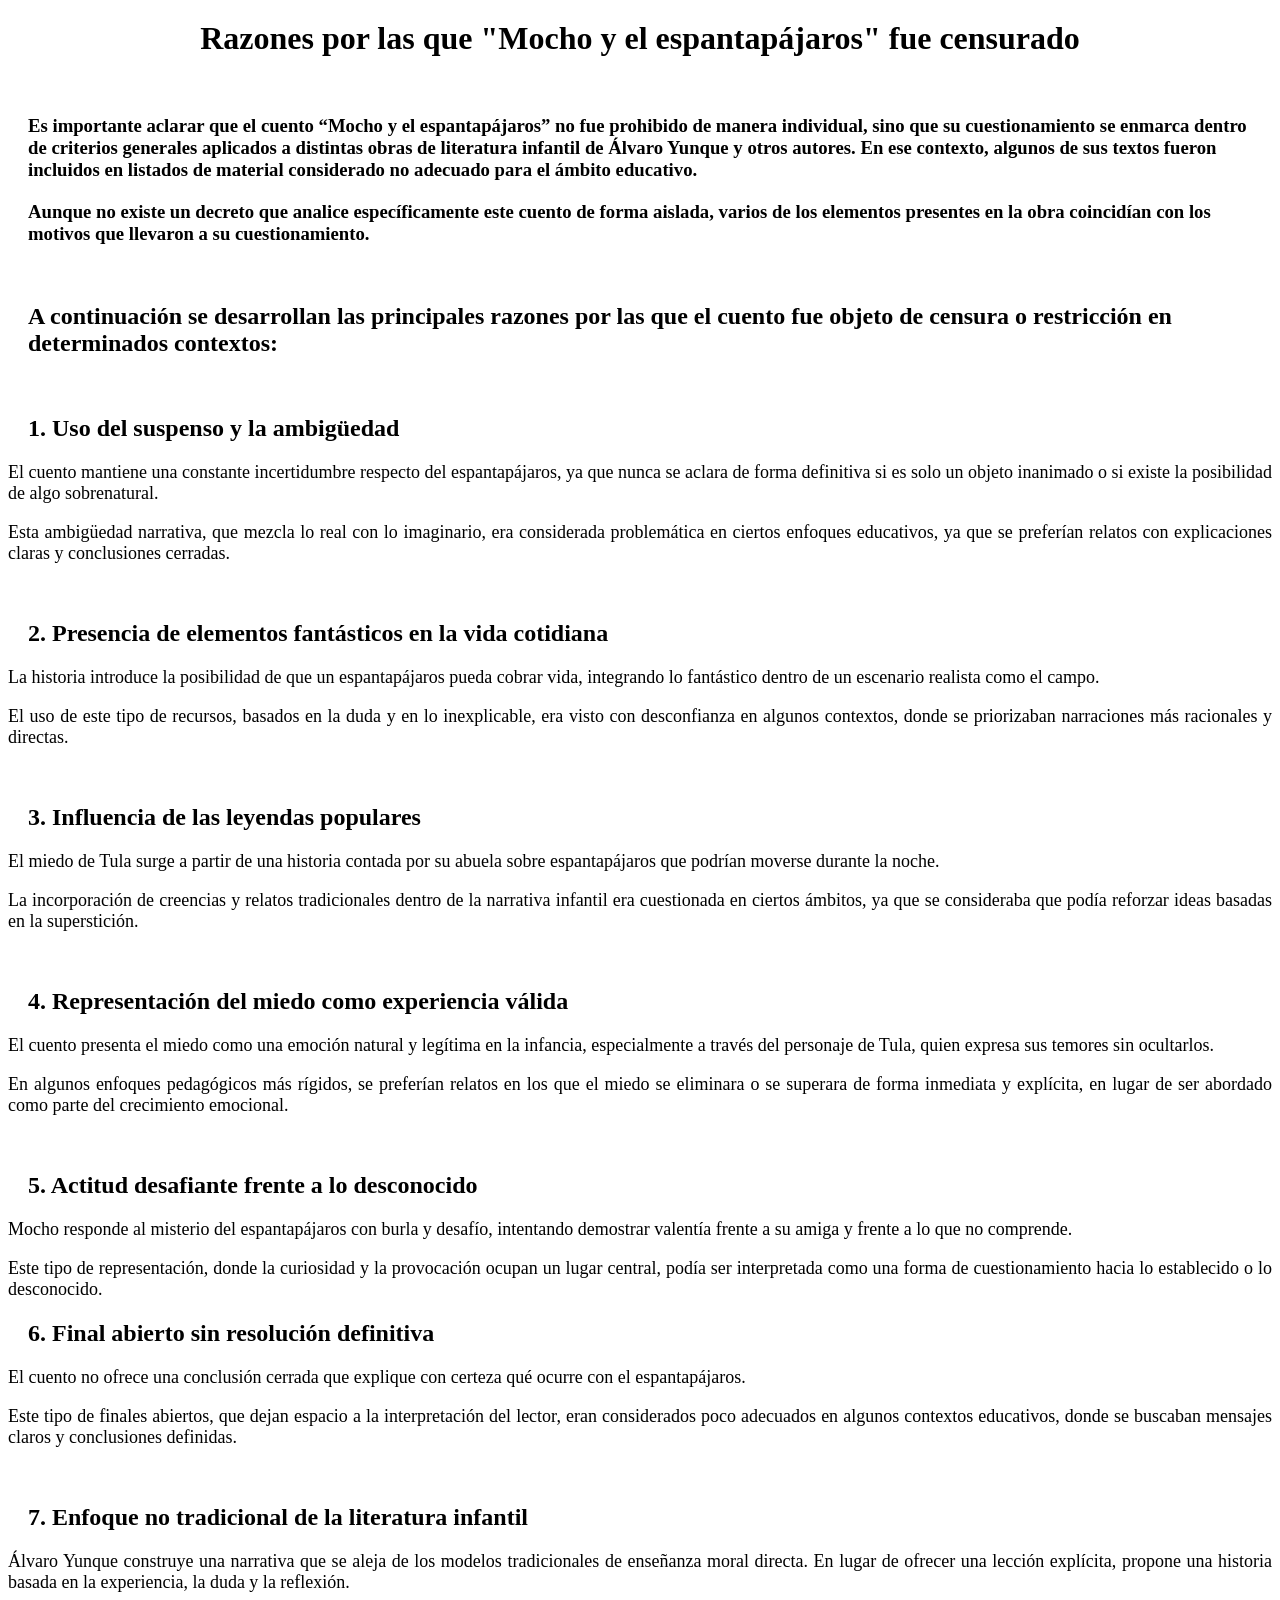
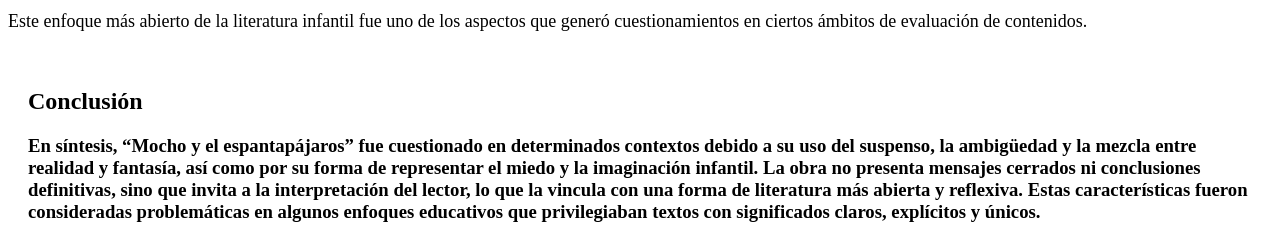
<file: razones/mocho y el espantapájaros.html>
<!DOCTYPE html>
<html lang="en">
<head>
    <meta charset="UTF-8">
    <meta name="viewport" content="width=device-width, initial-scale=1.0">
    <title>Razones de la censura</title>
    <link rel="stylesheet" href="Razones.css">
</head>
<body>
    <h1 class="title">Razones por las que "Mocho y el espantapájaros" fue censurado</h1>
    <br>
    <h3>Es importante aclarar que el cuento “Mocho y el espantapájaros” no fue prohibido de manera individual, sino que su cuestionamiento se enmarca dentro de criterios generales aplicados a distintas obras de literatura infantil de Álvaro Yunque y otros autores. En ese contexto, algunos de sus textos fueron incluidos en listados de material considerado no adecuado para el ámbito educativo.</h3>
    <h3>Aunque no existe un decreto que analice específicamente este cuento de forma aislada, varios de los elementos presentes en la obra coincidían con los motivos que llevaron a su cuestionamiento.</h3>
    <br>
    <h2>A continuación se desarrollan las principales razones por las que el cuento fue objeto de censura o restricción en determinados contextos:</h2>
    <br>
    <h2>1. Uso del suspenso y la ambigüedad</h2>
    <p>El cuento mantiene una constante incertidumbre respecto del espantapájaros, ya que nunca se aclara de forma definitiva si es solo un objeto inanimado o si existe la posibilidad de algo sobrenatural.</p>
    <p>Esta ambigüedad narrativa, que mezcla lo real con lo imaginario, era considerada problemática en ciertos enfoques educativos, ya que se preferían relatos con explicaciones claras y conclusiones cerradas.</p>
    <br>
    <h2>2. Presencia de elementos fantásticos en la vida cotidiana</h2>
    <p>La historia introduce la posibilidad de que un espantapájaros pueda cobrar vida, integrando lo fantástico dentro de un escenario realista como el campo.</p>
    <p>El uso de este tipo de recursos, basados en la duda y en lo inexplicable, era visto con desconfianza en algunos contextos, donde se priorizaban narraciones más racionales y directas.</p>
    <br>
    <h2>3. Influencia de las leyendas populares</h2>
    <p>El miedo de Tula surge a partir de una historia contada por su abuela sobre espantapájaros que podrían moverse durante la noche.</p>
    <p>La incorporación de creencias y relatos tradicionales dentro de la narrativa infantil era cuestionada en ciertos ámbitos, ya que se consideraba que podía reforzar ideas basadas en la superstición.</p>
    <br>
    <h2>4. Representación del miedo como experiencia válida</h2>
    <p>El cuento presenta el miedo como una emoción natural y legítima en la infancia, especialmente a través del personaje de Tula, quien expresa sus temores sin ocultarlos.</p>
    <p>En algunos enfoques pedagógicos más rígidos, se preferían relatos en los que el miedo se eliminara o se superara de forma inmediata y explícita, en lugar de ser abordado como parte del crecimiento emocional.</p>
    <br>
    <h2>5. Actitud desafiante frente a lo desconocido</h2>
    <p>Mocho responde al misterio del espantapájaros con burla y desafío, intentando demostrar valentía frente a su amiga y frente a lo que no comprende.</p>
    <p>Este tipo de representación, donde la curiosidad y la provocación ocupan un lugar central, podía ser interpretada como una forma de cuestionamiento hacia lo establecido o lo desconocido.</p>
    <h2>6. Final abierto sin resolución definitiva</h2>
    <p>El cuento no ofrece una conclusión cerrada que explique con certeza qué ocurre con el espantapájaros.</p>
    <p>Este tipo de finales abiertos, que dejan espacio a la interpretación del lector, eran considerados poco adecuados en algunos contextos educativos, donde se buscaban mensajes claros y conclusiones definidas.</p>
    <br>
    <h2>7. Enfoque no tradicional de la literatura infantil</h2>
    <p>Álvaro Yunque construye una narrativa que se aleja de los modelos tradicionales de enseñanza moral directa. En lugar de ofrecer una lección explícita, propone una historia basada en la experiencia, la duda y la reflexión.</p>
    <p>Este enfoque más abierto de la literatura infantil fue uno de los aspectos que generó cuestionamientos en ciertos ámbitos de evaluación de contenidos.</p>
    <br>
    <h2>Conclusión</h2>
    <h3>En síntesis, “Mocho y el espantapájaros” fue cuestionado en determinados contextos debido a su uso del suspenso, la ambigüedad y la mezcla entre realidad y fantasía, así como por su forma de representar el miedo y la imaginación infantil. La obra no presenta mensajes cerrados ni conclusiones definitivas, sino que invita a la interpretación del lector, lo que la vincula con una forma de literatura más abierta y reflexiva. Estas características fueron consideradas problemáticas en algunos enfoques educativos que privilegiaban textos con significados claros, explícitos y únicos.</h3>
</body>
</html>
</file>
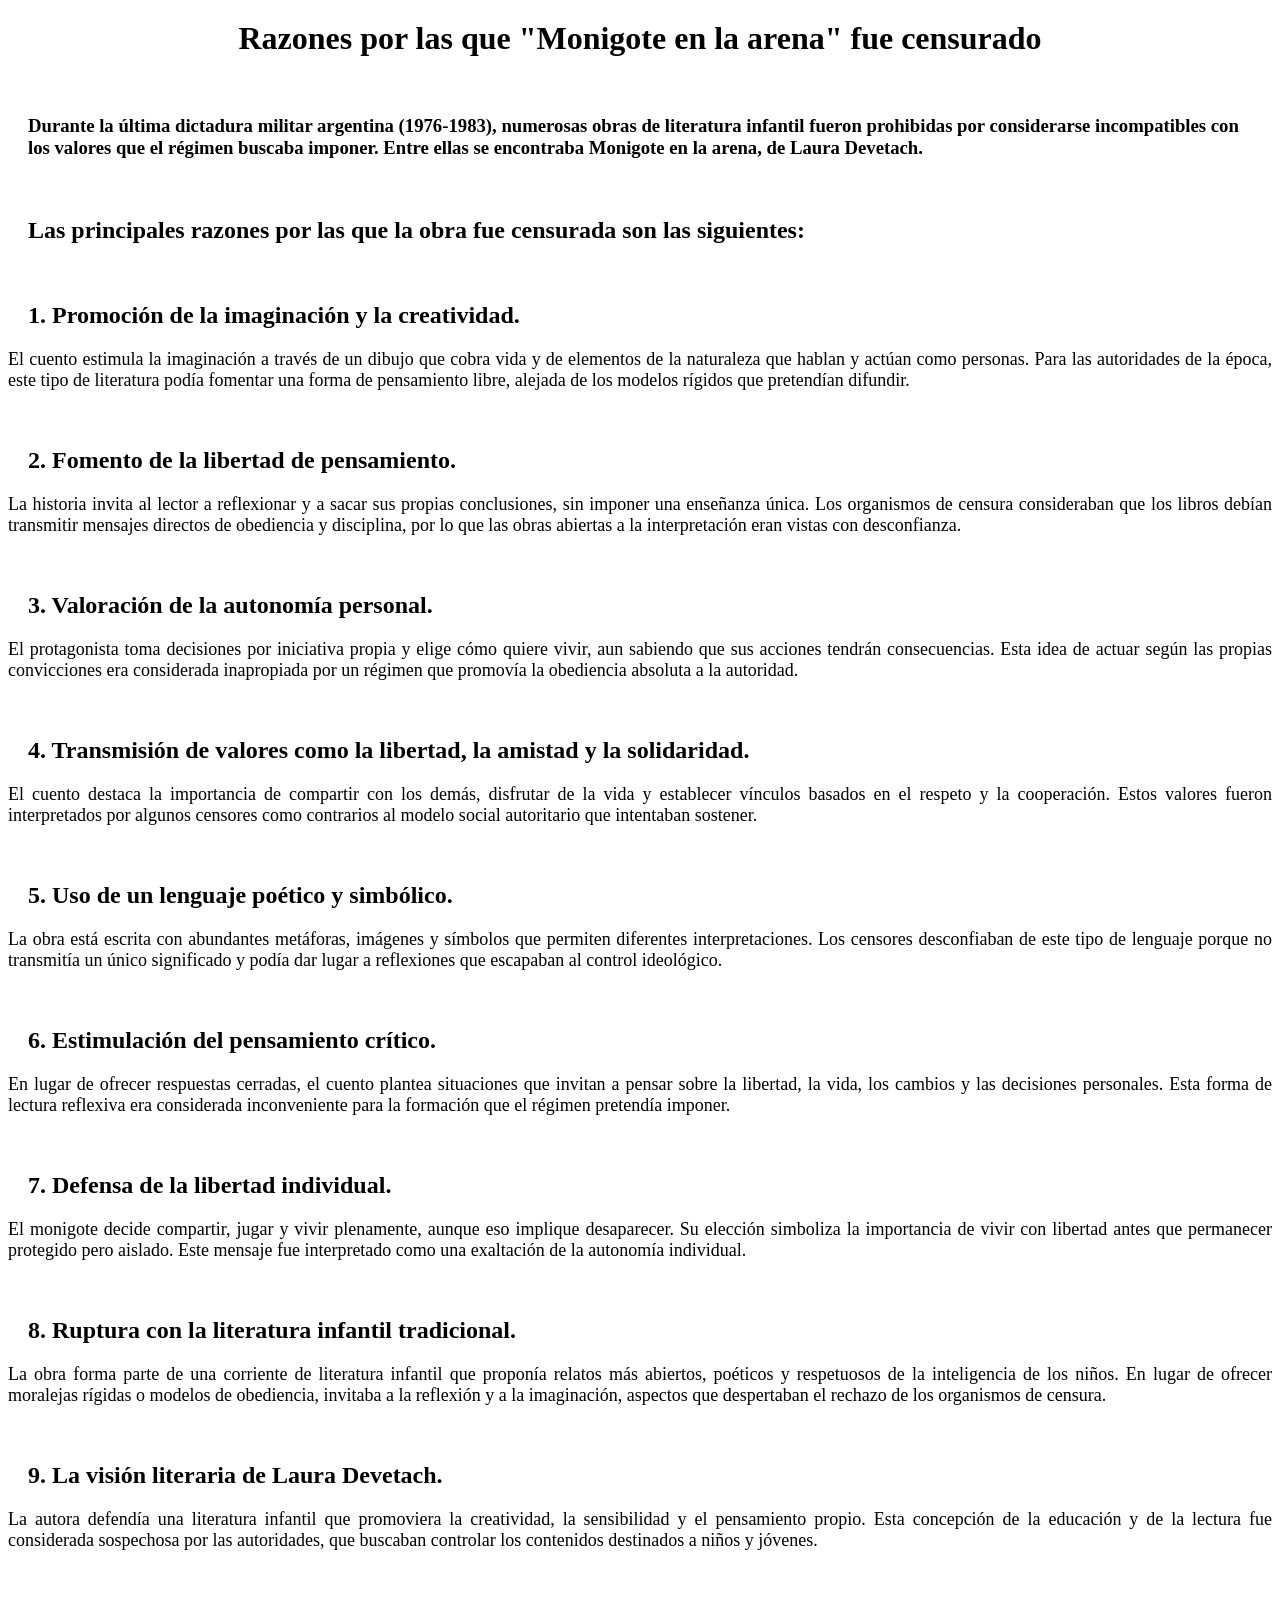
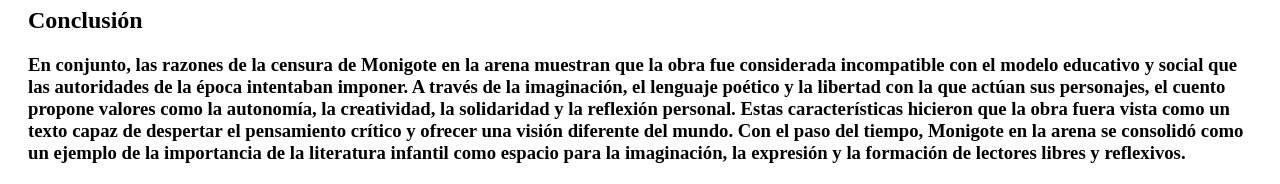
<file: razones/monigote en la arena.html>
<!DOCTYPE html>
<html lang="en">
<head>
    <meta charset="UTF-8">
    <meta name="viewport" content="width=device-width, initial-scale=1.0">
    <title>Razones de la Censura</title>
    <link rel="stylesheet" href="Razones.css">
</head>
<body>
    <h1 class="title">Razones por las que "Monigote en la arena" fue censurado</h1>
    <br>
    <h3>Durante la última dictadura militar argentina (1976-1983), numerosas obras de literatura infantil fueron prohibidas por considerarse incompatibles con los valores que el régimen buscaba imponer. Entre ellas se encontraba Monigote en la arena, de Laura Devetach.</h3>
    <br>
    <h2>Las principales razones por las que la obra fue censurada son las siguientes:</h2>
    <br>
    <h2>1. Promoción de la imaginación y la creatividad.</h2>
    <p> El cuento estimula la imaginación a través de un dibujo que cobra vida y de elementos de la naturaleza que hablan y actúan como personas. Para las autoridades de la época, este tipo de literatura podía fomentar una forma de pensamiento libre, alejada de los modelos rígidos que pretendían difundir.</p>
    <br>
    <h2>2. Fomento de la libertad de pensamiento.</h2>
    <p> La historia invita al lector a reflexionar y a sacar sus propias conclusiones, sin imponer una enseñanza única. Los organismos de censura consideraban que los libros debían transmitir mensajes directos de obediencia y disciplina, por lo que las obras abiertas a la interpretación eran vistas con desconfianza.</p>
    <br>
    <h2>3. Valoración de la autonomía personal.</h2>
    <p>  El protagonista toma decisiones por iniciativa propia y elige cómo quiere vivir, aun sabiendo que sus acciones tendrán consecuencias. Esta idea de actuar según las propias convicciones era considerada inapropiada por un régimen que promovía la obediencia absoluta a la autoridad.</p>
    <br>
    <h2>4. Transmisión de valores como la libertad, la amistad y la solidaridad.</h2>
    <p>El cuento destaca la importancia de compartir con los demás, disfrutar de la vida y establecer vínculos basados en el respeto y la cooperación. Estos valores fueron interpretados por algunos censores como contrarios al modelo social autoritario que intentaban sostener.</p>
    <br>
    <h2>5. Uso de un lenguaje poético y simbólico.</h2>
    <p> La obra está escrita con abundantes metáforas, imágenes y símbolos que permiten diferentes interpretaciones. Los censores desconfiaban de este tipo de lenguaje porque no transmitía un único significado y podía dar lugar a reflexiones que escapaban al control ideológico.</p>
    <br>
    <h2>6. Estimulación del pensamiento crítico.</h2>
    <p>En lugar de ofrecer respuestas cerradas, el cuento plantea situaciones que invitan a pensar sobre la libertad, la vida, los cambios y las decisiones personales. Esta forma de lectura reflexiva era considerada inconveniente para la formación que el régimen pretendía imponer.</p>
    <br>
    <h2>7. Defensa de la libertad individual.</h2>
    <p>El monigote decide compartir, jugar y vivir plenamente, aunque eso implique desaparecer. Su elección simboliza la importancia de vivir con libertad antes que permanecer protegido pero aislado. Este mensaje fue interpretado como una exaltación de la autonomía individual.</p>
    <br>
    <h2>8. Ruptura con la literatura infantil tradicional.</h2>
    <p>La obra forma parte de una corriente de literatura infantil que proponía relatos más abiertos, poéticos y respetuosos de la inteligencia de los niños. En lugar de ofrecer moralejas rígidas o modelos de obediencia, invitaba a la reflexión y a la imaginación, aspectos que despertaban el rechazo de los organismos de censura.</p>
    <br>
    <h2>9. La visión literaria de Laura Devetach.</h2>
    <p>La autora defendía una literatura infantil que promoviera la creatividad, la sensibilidad y el pensamiento propio. Esta concepción de la educación y de la lectura fue considerada sospechosa por las autoridades, que buscaban controlar los contenidos destinados a niños y jóvenes.</p>
    <br>
    <h2>Conclusión</h2>
    <h3>En conjunto, las razones de la censura de Monigote en la arena muestran que la obra fue considerada incompatible con el modelo educativo y social que las autoridades de la época intentaban imponer. A través de la imaginación, el lenguaje poético y la libertad con la que actúan sus personajes, el cuento propone valores como la autonomía, la creatividad, la solidaridad y la reflexión personal. Estas características hicieron que la obra fuera vista como un texto capaz de despertar el pensamiento crítico y ofrecer una visión diferente del mundo. Con el paso del tiempo, Monigote en la arena se consolidó como un ejemplo de la importancia de la literatura infantil como espacio para la imaginación, la expresión y la formación de lectores libres y reflexivos.</h3>
</body>
</html>
</file>
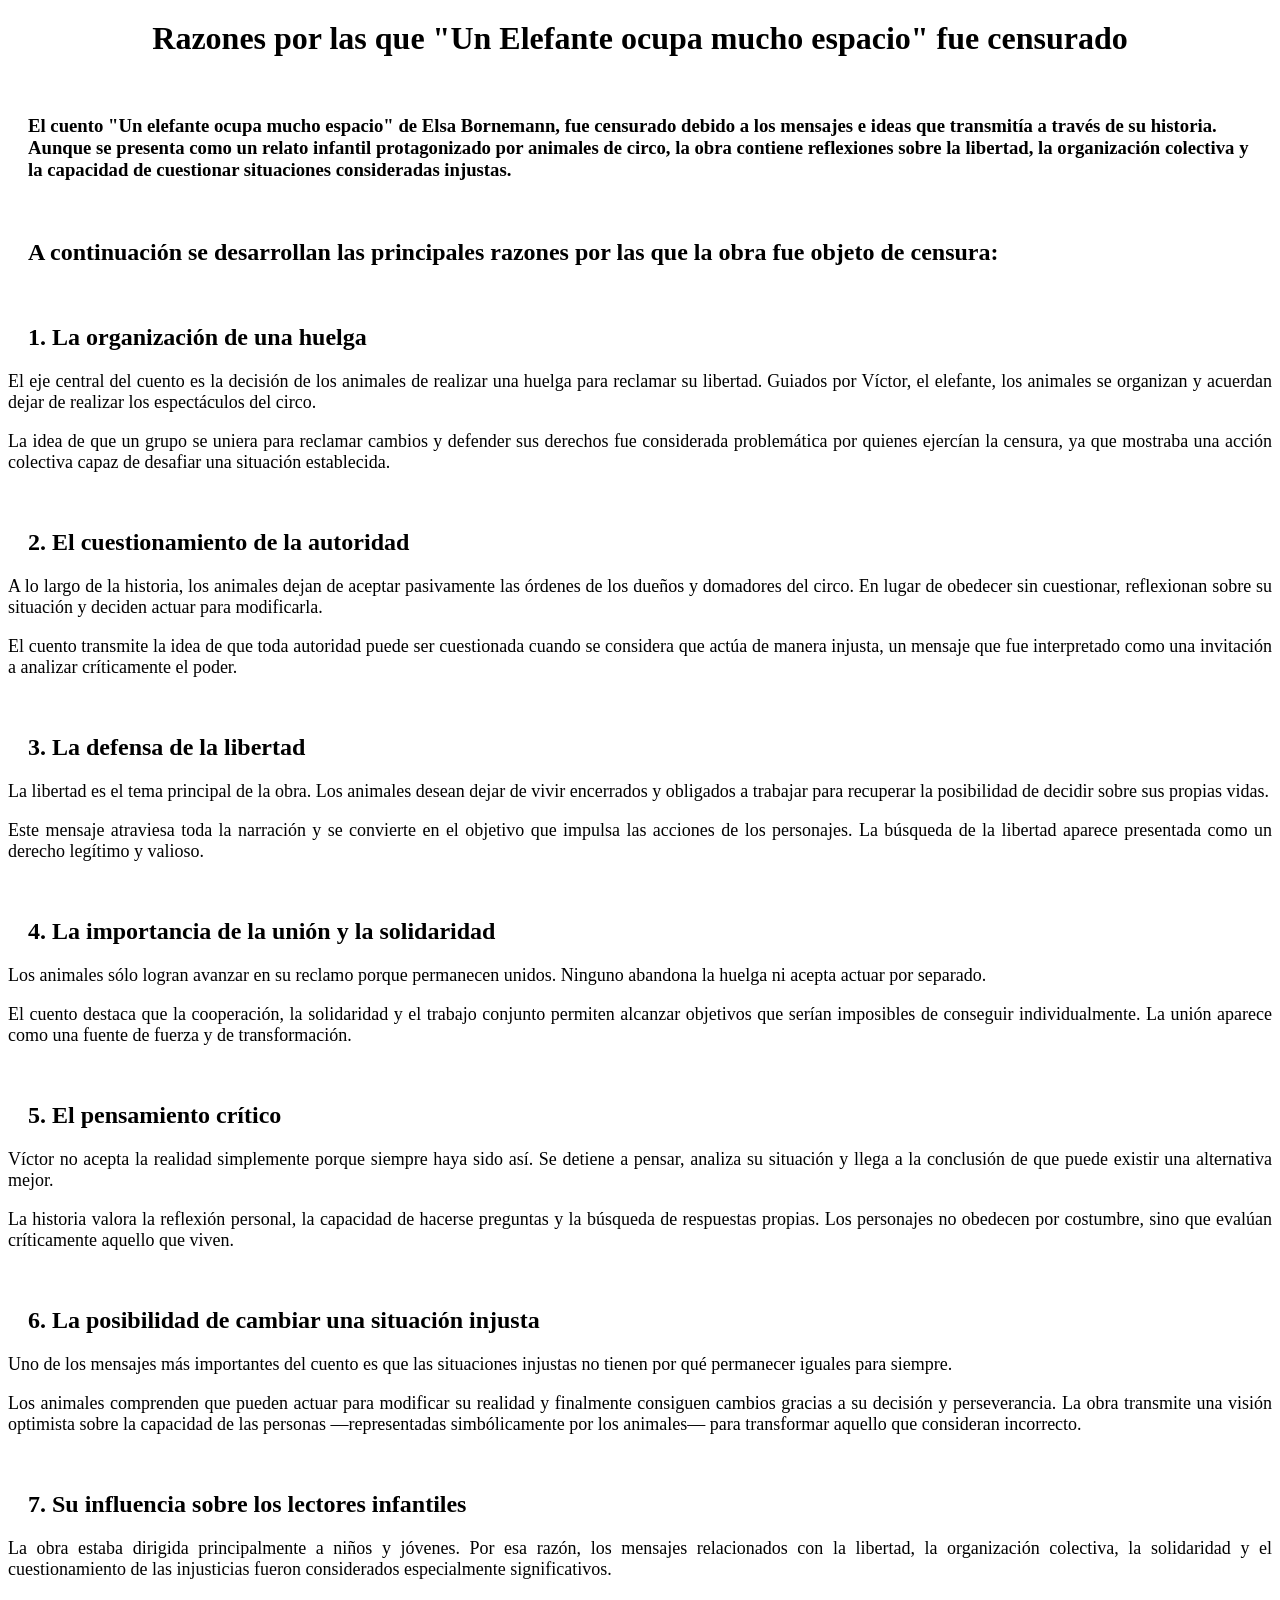
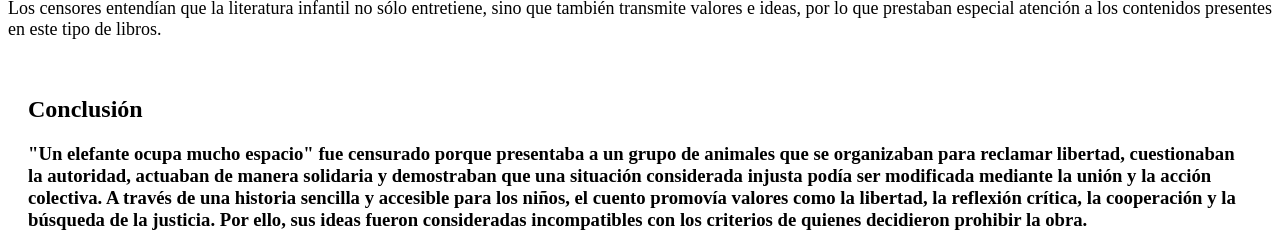
<file: razones/un elefante ocupa mucho espacio.html>
<!DOCTYPE html>
<html lang="en">
<head>
    <meta charset="UTF-8">
    <meta name="viewport" content="width=device-width, initial-scale=1.0">
    <title>Razones de la censura</title>
    <link rel="stylesheet" href="Razones.css">
</head>
<body>
     <h1 class="title">Razones por las que "Un Elefante ocupa mucho espacio" fue censurado</h1>
    <br>
    <h3>El cuento "Un elefante ocupa mucho espacio" de Elsa Bornemann, fue censurado debido a los mensajes e ideas que transmitía a través de su historia. Aunque se presenta como un relato infantil protagonizado por animales de circo, la obra contiene reflexiones sobre la libertad, la organización colectiva y la capacidad de cuestionar situaciones consideradas injustas.</h3>
    <br>
    <h2>A continuación se desarrollan las principales razones por las que la obra fue objeto de censura:</h2>
    <br>
    <h2>1. La organización de una huelga</h2>
    <p>El eje central del cuento es la decisión de los animales de realizar una huelga para reclamar su libertad. Guiados por Víctor, el elefante, los animales se organizan y acuerdan dejar de realizar los espectáculos del circo.</p>
    <p>La idea de que un grupo se uniera para reclamar cambios y defender sus derechos fue considerada problemática por quienes ejercían la censura, ya que mostraba una acción colectiva capaz de desafiar una situación establecida.</p>
    <br>
    <h2>2. El cuestionamiento de la autoridad</h2>
    <p>A lo largo de la historia, los animales dejan de aceptar pasivamente las órdenes de los dueños y domadores del circo. En lugar de obedecer sin cuestionar, reflexionan sobre su situación y deciden actuar para modificarla.</p>
    <p>El cuento transmite la idea de que toda autoridad puede ser cuestionada cuando se considera que actúa de manera injusta, un mensaje que fue interpretado como una invitación a analizar críticamente el poder.</p>
    <br>
    <h2>3. La defensa de la libertad</h2>
    <p>La libertad es el tema principal de la obra. Los animales desean dejar de vivir encerrados y obligados a trabajar para recuperar la posibilidad de decidir sobre sus propias vidas.</p>
    <p>Este mensaje atraviesa toda la narración y se convierte en el objetivo que impulsa las acciones de los personajes. La búsqueda de la libertad aparece presentada como un derecho legítimo y valioso.</p>
    <br>
    <h2>4. La importancia de la unión y la solidaridad</h2>
    <p>Los animales sólo logran avanzar en su reclamo porque permanecen unidos. Ninguno abandona la huelga ni acepta actuar por separado.</p>
    <p>El cuento destaca que la cooperación, la solidaridad y el trabajo conjunto permiten alcanzar objetivos que serían imposibles de conseguir individualmente. La unión aparece como una fuente de fuerza y de transformación.</p>
    <br>
    <h2>5. El pensamiento crítico</h2>
    <p>Víctor no acepta la realidad simplemente porque siempre haya sido así. Se detiene a pensar, analiza su situación y llega a la conclusión de que puede existir una alternativa mejor.</p>
    <p>La historia valora la reflexión personal, la capacidad de hacerse preguntas y la búsqueda de respuestas propias. Los personajes no obedecen por costumbre, sino que evalúan críticamente aquello que viven.</p>
    <br>
    <h2>6. La posibilidad de cambiar una situación injusta</h2>
    <p>Uno de los mensajes más importantes del cuento es que las situaciones injustas no tienen por qué permanecer iguales para siempre.</p>
    <p>Los animales comprenden que pueden actuar para modificar su realidad y finalmente consiguen cambios gracias a su decisión y perseverancia. La obra transmite una visión optimista sobre la capacidad de las personas —representadas simbólicamente por los animales— para transformar aquello que consideran incorrecto.</p>
    <br>
    <h2>7. Su influencia sobre los lectores infantiles</h2>
    <p>La obra estaba dirigida principalmente a niños y jóvenes. Por esa razón, los mensajes relacionados con la libertad, la organización colectiva, la solidaridad y el cuestionamiento de las injusticias fueron considerados especialmente significativos.</p>
    <p>Los censores entendían que la literatura infantil no sólo entretiene, sino que también transmite valores e ideas, por lo que prestaban especial atención a los contenidos presentes en este tipo de libros.</p>
    <br>
    <h2>Conclusión</h2>
    <h3>"Un elefante ocupa mucho espacio" fue censurado porque presentaba a un grupo de animales que se organizaban para reclamar libertad, cuestionaban la autoridad, actuaban de manera solidaria y demostraban que una situación considerada injusta podía ser modificada mediante la unión y la acción colectiva. A través de una historia sencilla y accesible para los niños, el cuento promovía valores como la libertad, la reflexión crítica, la cooperación y la búsqueda de la justicia. Por ello, sus ideas fueron consideradas incompatibles con los criterios de quienes decidieron prohibir la obra.</h3>
</body>
</body>
</html>
</file>
<file: razones/Razones.css>
.body {
    margin: 0;
    padding: 20px;
    font-family: times new roman, sans-serif;
}
.title {
    text-align: center;
    margin: 20px;
}
h2, h3 {
    margin: 20px;
}
p {
    margin-top: 10px;
    text-align: justify;
    font-size: 18px;
}
</file>
